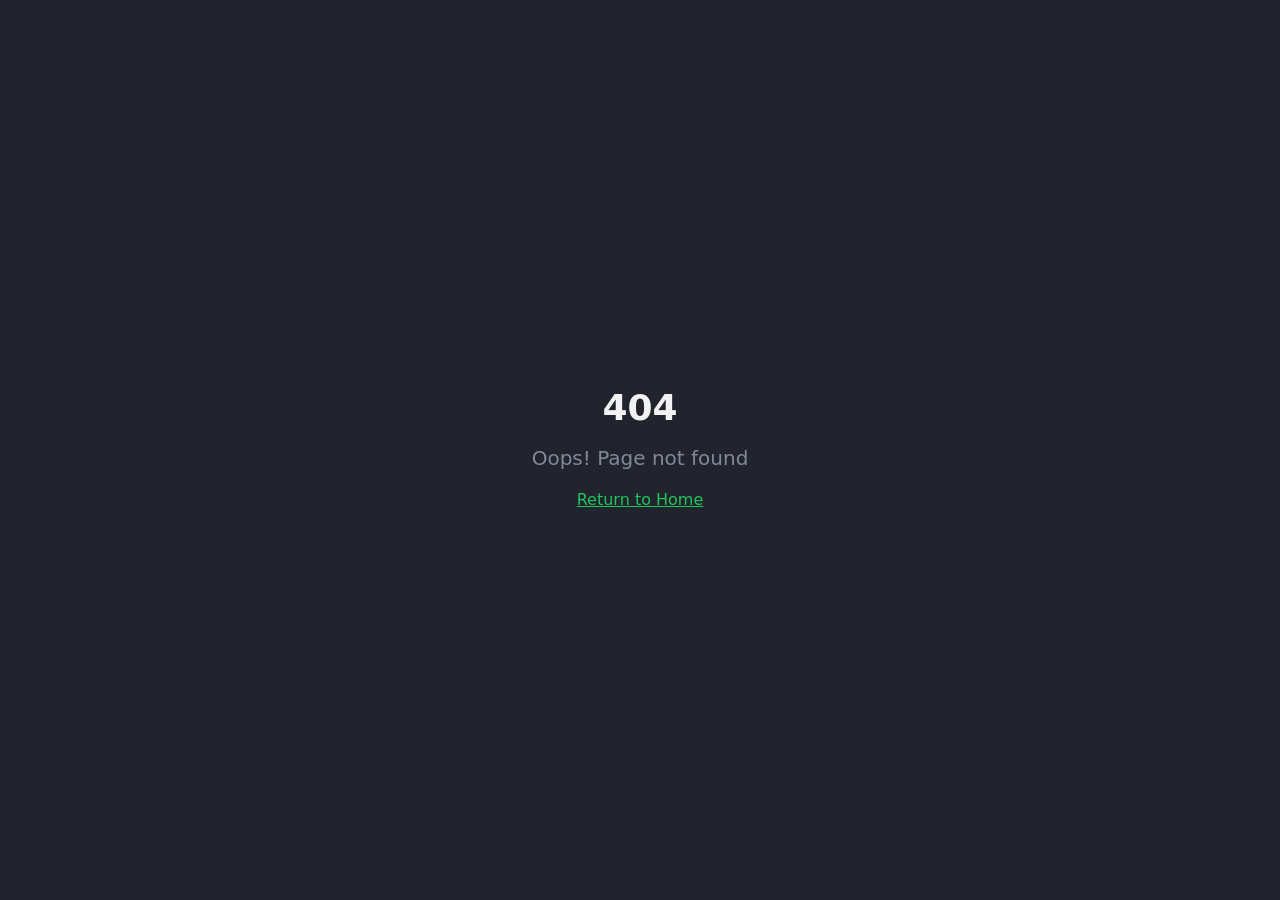
<file: frontend/site/index.html>
<!doctype html>
<html lang="es" class="dark">
  <head>
    <meta charset="UTF-8" />
    <meta name="viewport" content="width=device-width, initial-scale=1.0" />
    <title>BASYO — Funding rates en tiempo real, multi-exchange</title>
    <meta name="description" content="Aprovecha los pagos recurrentes de funding rates. BASYO escanea múltiples exchanges crypto en tiempo real con score informativo. No es asesoría financiera.">
    
    
    <meta property="og:type" content="website" />
    <meta name="twitter:card" content="summary_large_image" />
    
    
    <meta property="og:title" content="BASYO — Funding rates en tiempo real, multi-exchange">
  <meta name="twitter:title" content="BASYO — Funding rates en tiempo real, multi-exchange">
  <meta property="og:description" content="Aprovecha los pagos recurrentes de funding rates. BASYO escanea múltiples exchanges crypto en tiempo real con score informativo. No es asesoría financiera.">
  <meta name="twitter:description" content="Aprovecha los pagos recurrentes de funding rates. BASYO escanea múltiples exchanges crypto en tiempo real con score informativo. No es asesoría financiera.">
  <link rel="icon" type="image/svg+xml" href="/static/landing/favicon.svg">
  <link rel="icon" type="image/x-icon" href="/favicon.ico">
  <link rel="icon" type="image/png" sizes="32x32" href="/static/landing/favicon.png">
  <link rel="apple-touch-icon" sizes="180x180" href="/static/landing/apple-touch-icon.png">
  <link rel="manifest" href="/static/landing/site.webmanifest">
  <meta name="theme-color" content="#00D26A">
  <meta property="og:image" content="/static/landing/og-image.png">
  <meta name="twitter:image" content="/static/landing/og-image.png">
  <script type="module" crossorigin src="/static/landing/assets/index-cT43x5_g.js"></script>
  <link rel="stylesheet" crossorigin href="/static/landing/assets/index-CQJ1LWzA.css">
</head>

  <body>
    <div id="root"></div>
  </body>
</html>
</file>
<file: static/landing/assets/index-CQJ1LWzA.css>
*,:before,:after{--tw-border-spacing-x: 0;--tw-border-spacing-y: 0;--tw-translate-x: 0;--tw-translate-y: 0;--tw-rotate: 0;--tw-skew-x: 0;--tw-skew-y: 0;--tw-scale-x: 1;--tw-scale-y: 1;--tw-pan-x: ;--tw-pan-y: ;--tw-pinch-zoom: ;--tw-scroll-snap-strictness: proximity;--tw-gradient-from-position: ;--tw-gradient-via-position: ;--tw-gradient-to-position: ;--tw-ordinal: ;--tw-slashed-zero: ;--tw-numeric-figure: ;--tw-numeric-spacing: ;--tw-numeric-fraction: ;--tw-ring-inset: ;--tw-ring-offset-width: 0px;--tw-ring-offset-color: #fff;--tw-ring-color: rgb(59 130 246 / .5);--tw-ring-offset-shadow: 0 0 #0000;--tw-ring-shadow: 0 0 #0000;--tw-shadow: 0 0 #0000;--tw-shadow-colored: 0 0 #0000;--tw-blur: ;--tw-brightness: ;--tw-contrast: ;--tw-grayscale: ;--tw-hue-rotate: ;--tw-invert: ;--tw-saturate: ;--tw-sepia: ;--tw-drop-shadow: ;--tw-backdrop-blur: ;--tw-backdrop-brightness: ;--tw-backdrop-contrast: ;--tw-backdrop-grayscale: ;--tw-backdrop-hue-rotate: ;--tw-backdrop-invert: ;--tw-backdrop-opacity: ;--tw-backdrop-saturate: ;--tw-backdrop-sepia: ;--tw-contain-size: ;--tw-contain-layout: ;--tw-contain-paint: ;--tw-contain-style: }::backdrop{--tw-border-spacing-x: 0;--tw-border-spacing-y: 0;--tw-translate-x: 0;--tw-translate-y: 0;--tw-rotate: 0;--tw-skew-x: 0;--tw-skew-y: 0;--tw-scale-x: 1;--tw-scale-y: 1;--tw-pan-x: ;--tw-pan-y: ;--tw-pinch-zoom: ;--tw-scroll-snap-strictness: proximity;--tw-gradient-from-position: ;--tw-gradient-via-position: ;--tw-gradient-to-position: ;--tw-ordinal: ;--tw-slashed-zero: ;--tw-numeric-figure: ;--tw-numeric-spacing: ;--tw-numeric-fraction: ;--tw-ring-inset: ;--tw-ring-offset-width: 0px;--tw-ring-offset-color: #fff;--tw-ring-color: rgb(59 130 246 / .5);--tw-ring-offset-shadow: 0 0 #0000;--tw-ring-shadow: 0 0 #0000;--tw-shadow: 0 0 #0000;--tw-shadow-colored: 0 0 #0000;--tw-blur: ;--tw-brightness: ;--tw-contrast: ;--tw-grayscale: ;--tw-hue-rotate: ;--tw-invert: ;--tw-saturate: ;--tw-sepia: ;--tw-drop-shadow: ;--tw-backdrop-blur: ;--tw-backdrop-brightness: ;--tw-backdrop-contrast: ;--tw-backdrop-grayscale: ;--tw-backdrop-hue-rotate: ;--tw-backdrop-invert: ;--tw-backdrop-opacity: ;--tw-backdrop-saturate: ;--tw-backdrop-sepia: ;--tw-contain-size: ;--tw-contain-layout: ;--tw-contain-paint: ;--tw-contain-style: }*,:before,:after{box-sizing:border-box;border-width:0;border-style:solid;border-color:#e5e7eb}:before,:after{--tw-content: ""}html,:host{line-height:1.5;-webkit-text-size-adjust:100%;-moz-tab-size:4;-o-tab-size:4;tab-size:4;font-family:Inter,system-ui,-apple-system,sans-serif;font-feature-settings:normal;font-variation-settings:normal;-webkit-tap-highlight-color:transparent}body{margin:0;line-height:inherit}hr{height:0;color:inherit;border-top-width:1px}abbr:where([title]){-webkit-text-decoration:underline dotted;text-decoration:underline dotted}h1,h2,h3,h4,h5,h6{font-size:inherit;font-weight:inherit}a{color:inherit;text-decoration:inherit}b,strong{font-weight:bolder}code,kbd,samp,pre{font-family:ui-monospace,SFMono-Regular,Menlo,Monaco,Consolas,Liberation Mono,Courier New,monospace;font-feature-settings:normal;font-variation-settings:normal;font-size:1em}small{font-size:80%}sub,sup{font-size:75%;line-height:0;position:relative;vertical-align:baseline}sub{bottom:-.25em}sup{top:-.5em}table{text-indent:0;border-color:inherit;border-collapse:collapse}button,input,optgroup,select,textarea{font-family:inherit;font-feature-settings:inherit;font-variation-settings:inherit;font-size:100%;font-weight:inherit;line-height:inherit;letter-spacing:inherit;color:inherit;margin:0;padding:0}button,select{text-transform:none}button,input:where([type=button]),input:where([type=reset]),input:where([type=submit]){-webkit-appearance:button;background-color:transparent;background-image:none}:-moz-focusring{outline:auto}:-moz-ui-invalid{box-shadow:none}progress{vertical-align:baseline}::-webkit-inner-spin-button,::-webkit-outer-spin-button{height:auto}[type=search]{-webkit-appearance:textfield;outline-offset:-2px}::-webkit-search-decoration{-webkit-appearance:none}::-webkit-file-upload-button{-webkit-appearance:button;font:inherit}summary{display:list-item}blockquote,dl,dd,h1,h2,h3,h4,h5,h6,hr,figure,p,pre{margin:0}fieldset{margin:0;padding:0}legend{padding:0}ol,ul,menu{list-style:none;margin:0;padding:0}dialog{padding:0}textarea{resize:vertical}input::-moz-placeholder,textarea::-moz-placeholder{opacity:1;color:#9ca3af}input::placeholder,textarea::placeholder{opacity:1;color:#9ca3af}button,[role=button]{cursor:pointer}:disabled{cursor:default}img,svg,video,canvas,audio,iframe,embed,object{display:block;vertical-align:middle}img,video{max-width:100%;height:auto}[hidden]:where(:not([hidden=until-found])){display:none}:root{--background: 220 20% 4%;--foreground: 0 0% 95%;--card: 220 15% 8%;--card-foreground: 0 0% 95%;--popover: 220 15% 8%;--popover-foreground: 0 0% 95%;--primary: 142 71% 45%;--primary-foreground: 220 20% 4%;--secondary: 217 91% 60%;--secondary-foreground: 0 0% 100%;--muted: 220 15% 15%;--muted-foreground: 220 10% 55%;--accent: 142 71% 45%;--accent-foreground: 220 20% 4%;--destructive: 0 84% 60%;--destructive-foreground: 0 0% 100%;--border: 220 15% 15%;--input: 220 15% 15%;--ring: 142 71% 45%;--radius: .75rem;--sidebar-background: 220 15% 6%;--sidebar-foreground: 0 0% 95%;--sidebar-primary: 142 71% 45%;--sidebar-primary-foreground: 220 20% 4%;--sidebar-accent: 220 15% 12%;--sidebar-accent-foreground: 0 0% 95%;--sidebar-border: 220 15% 15%;--sidebar-ring: 142 71% 45%;--gradient-green-blue: linear-gradient(135deg, hsl(142 71% 45%), hsl(217 91% 60%));--glow-green: 0 0 30px hsl(142 71% 45% / .3);--glow-green-lg: 0 0 60px hsl(142 71% 45% / .2), 0 0 120px hsl(142 71% 45% / .1);--glass-bg: hsl(220 15% 10% / .6);--glass-border: hsl(0 0% 100% / .05)}*{border-color:hsl(var(--border))}body{background-color:hsl(var(--background));color:hsl(var(--foreground));-webkit-font-smoothing:antialiased;-moz-osx-font-smoothing:grayscale;font-family:Inter,system-ui,-apple-system,sans-serif}html{scroll-behavior:smooth}.container{width:100%;margin-right:auto;margin-left:auto;padding-right:1.5rem;padding-left:1.5rem}@media (min-width: 1200px){.container{max-width:1200px}}.prose{color:var(--tw-prose-body);max-width:65ch}.prose :where(p):not(:where([class~=not-prose],[class~=not-prose] *)){margin-top:1.25em;margin-bottom:1.25em}.prose :where([class~=lead]):not(:where([class~=not-prose],[class~=not-prose] *)){color:var(--tw-prose-lead);font-size:1.25em;line-height:1.6;margin-top:1.2em;margin-bottom:1.2em}.prose :where(a):not(:where([class~=not-prose],[class~=not-prose] *)){color:var(--tw-prose-links);text-decoration:underline;font-weight:500}.prose :where(strong):not(:where([class~=not-prose],[class~=not-prose] *)){color:var(--tw-prose-bold);font-weight:600}.prose :where(a strong):not(:where([class~=not-prose],[class~=not-prose] *)){color:inherit}.prose :where(blockquote strong):not(:where([class~=not-prose],[class~=not-prose] *)){color:inherit}.prose :where(thead th strong):not(:where([class~=not-prose],[class~=not-prose] *)){color:inherit}.prose :where(ol):not(:where([class~=not-prose],[class~=not-prose] *)){list-style-type:decimal;margin-top:1.25em;margin-bottom:1.25em;padding-inline-start:1.625em}.prose :where(ol[type=A]):not(:where([class~=not-prose],[class~=not-prose] *)){list-style-type:upper-alpha}.prose :where(ol[type=a]):not(:where([class~=not-prose],[class~=not-prose] *)){list-style-type:lower-alpha}.prose :where(ol[type=A s]):not(:where([class~=not-prose],[class~=not-prose] *)){list-style-type:upper-alpha}.prose :where(ol[type=a s]):not(:where([class~=not-prose],[class~=not-prose] *)){list-style-type:lower-alpha}.prose :where(ol[type=I]):not(:where([class~=not-prose],[class~=not-prose] *)){list-style-type:upper-roman}.prose :where(ol[type=i]):not(:where([class~=not-prose],[class~=not-prose] *)){list-style-type:lower-roman}.prose :where(ol[type=I s]):not(:where([class~=not-prose],[class~=not-prose] *)){list-style-type:upper-roman}.prose :where(ol[type=i s]):not(:where([class~=not-prose],[class~=not-prose] *)){list-style-type:lower-roman}.prose :where(ol[type="1"]):not(:where([class~=not-prose],[class~=not-prose] *)){list-style-type:decimal}.prose :where(ul):not(:where([class~=not-prose],[class~=not-prose] *)){list-style-type:disc;margin-top:1.25em;margin-bottom:1.25em;padding-inline-start:1.625em}.prose :where(ol>li):not(:where([class~=not-prose],[class~=not-prose] *))::marker{font-weight:400;color:var(--tw-prose-counters)}.prose :where(ul>li):not(:where([class~=not-prose],[class~=not-prose] *))::marker{color:var(--tw-prose-bullets)}.prose :where(dt):not(:where([class~=not-prose],[class~=not-prose] *)){color:var(--tw-prose-headings);font-weight:600;margin-top:1.25em}.prose :where(hr):not(:where([class~=not-prose],[class~=not-prose] *)){border-color:var(--tw-prose-hr);border-top-width:1px;margin-top:3em;margin-bottom:3em}.prose :where(blockquote):not(:where([class~=not-prose],[class~=not-prose] *)){font-weight:500;font-style:italic;color:var(--tw-prose-quotes);border-inline-start-width:.25rem;border-inline-start-color:var(--tw-prose-quote-borders);quotes:"“""”""‘""’";margin-top:1.6em;margin-bottom:1.6em;padding-inline-start:1em}.prose :where(blockquote p:first-of-type):not(:where([class~=not-prose],[class~=not-prose] *)):before{content:open-quote}.prose :where(blockquote p:last-of-type):not(:where([class~=not-prose],[class~=not-prose] *)):after{content:close-quote}.prose :where(h1):not(:where([class~=not-prose],[class~=not-prose] *)){color:var(--tw-prose-headings);font-weight:800;font-size:2.25em;margin-top:0;margin-bottom:.8888889em;line-height:1.1111111}.prose :where(h1 strong):not(:where([class~=not-prose],[class~=not-prose] *)){font-weight:900;color:inherit}.prose :where(h2):not(:where([class~=not-prose],[class~=not-prose] *)){color:var(--tw-prose-headings);font-weight:700;font-size:1.5em;margin-top:2em;margin-bottom:1em;line-height:1.3333333}.prose :where(h2 strong):not(:where([class~=not-prose],[class~=not-prose] *)){font-weight:800;color:inherit}.prose :where(h3):not(:where([class~=not-prose],[class~=not-prose] *)){color:var(--tw-prose-headings);font-weight:600;font-size:1.25em;margin-top:1.6em;margin-bottom:.6em;line-height:1.6}.prose :where(h3 strong):not(:where([class~=not-prose],[class~=not-prose] *)){font-weight:700;color:inherit}.prose :where(h4):not(:where([class~=not-prose],[class~=not-prose] *)){color:var(--tw-prose-headings);font-weight:600;margin-top:1.5em;margin-bottom:.5em;line-height:1.5}.prose :where(h4 strong):not(:where([class~=not-prose],[class~=not-prose] *)){font-weight:700;color:inherit}.prose :where(img):not(:where([class~=not-prose],[class~=not-prose] *)){margin-top:2em;margin-bottom:2em}.prose :where(picture):not(:where([class~=not-prose],[class~=not-prose] *)){display:block;margin-top:2em;margin-bottom:2em}.prose :where(video):not(:where([class~=not-prose],[class~=not-prose] *)){margin-top:2em;margin-bottom:2em}.prose :where(kbd):not(:where([class~=not-prose],[class~=not-prose] *)){font-weight:500;font-family:inherit;color:var(--tw-prose-kbd);box-shadow:0 0 0 1px rgb(var(--tw-prose-kbd-shadows) / 10%),0 3px rgb(var(--tw-prose-kbd-shadows) / 10%);font-size:.875em;border-radius:.3125rem;padding-top:.1875em;padding-inline-end:.375em;padding-bottom:.1875em;padding-inline-start:.375em}.prose :where(code):not(:where([class~=not-prose],[class~=not-prose] *)){color:var(--tw-prose-code);font-weight:600;font-size:.875em}.prose :where(code):not(:where([class~=not-prose],[class~=not-prose] *)):before{content:"`"}.prose :where(code):not(:where([class~=not-prose],[class~=not-prose] *)):after{content:"`"}.prose :where(a code):not(:where([class~=not-prose],[class~=not-prose] *)){color:inherit}.prose :where(h1 code):not(:where([class~=not-prose],[class~=not-prose] *)){color:inherit}.prose :where(h2 code):not(:where([class~=not-prose],[class~=not-prose] *)){color:inherit;font-size:.875em}.prose :where(h3 code):not(:where([class~=not-prose],[class~=not-prose] *)){color:inherit;font-size:.9em}.prose :where(h4 code):not(:where([class~=not-prose],[class~=not-prose] *)){color:inherit}.prose :where(blockquote code):not(:where([class~=not-prose],[class~=not-prose] *)){color:inherit}.prose :where(thead th code):not(:where([class~=not-prose],[class~=not-prose] *)){color:inherit}.prose :where(pre):not(:where([class~=not-prose],[class~=not-prose] *)){color:var(--tw-prose-pre-code);background-color:var(--tw-prose-pre-bg);overflow-x:auto;font-weight:400;font-size:.875em;line-height:1.7142857;margin-top:1.7142857em;margin-bottom:1.7142857em;border-radius:.375rem;padding-top:.8571429em;padding-inline-end:1.1428571em;padding-bottom:.8571429em;padding-inline-start:1.1428571em}.prose :where(pre code):not(:where([class~=not-prose],[class~=not-prose] *)){background-color:transparent;border-width:0;border-radius:0;padding:0;font-weight:inherit;color:inherit;font-size:inherit;font-family:inherit;line-height:inherit}.prose :where(pre code):not(:where([class~=not-prose],[class~=not-prose] *)):before{content:none}.prose :where(pre code):not(:where([class~=not-prose],[class~=not-prose] *)):after{content:none}.prose :where(table):not(:where([class~=not-prose],[class~=not-prose] *)){width:100%;table-layout:auto;margin-top:2em;margin-bottom:2em;font-size:.875em;line-height:1.7142857}.prose :where(thead):not(:where([class~=not-prose],[class~=not-prose] *)){border-bottom-width:1px;border-bottom-color:var(--tw-prose-th-borders)}.prose :where(thead th):not(:where([class~=not-prose],[class~=not-prose] *)){color:var(--tw-prose-headings);font-weight:600;vertical-align:bottom;padding-inline-end:.5714286em;padding-bottom:.5714286em;padding-inline-start:.5714286em}.prose :where(tbody tr):not(:where([class~=not-prose],[class~=not-prose] *)){border-bottom-width:1px;border-bottom-color:var(--tw-prose-td-borders)}.prose :where(tbody tr:last-child):not(:where([class~=not-prose],[class~=not-prose] *)){border-bottom-width:0}.prose :where(tbody td):not(:where([class~=not-prose],[class~=not-prose] *)){vertical-align:baseline}.prose :where(tfoot):not(:where([class~=not-prose],[class~=not-prose] *)){border-top-width:1px;border-top-color:var(--tw-prose-th-borders)}.prose :where(tfoot td):not(:where([class~=not-prose],[class~=not-prose] *)){vertical-align:top}.prose :where(th,td):not(:where([class~=not-prose],[class~=not-prose] *)){text-align:start}.prose :where(figure>*):not(:where([class~=not-prose],[class~=not-prose] *)){margin-top:0;margin-bottom:0}.prose :where(figcaption):not(:where([class~=not-prose],[class~=not-prose] *)){color:var(--tw-prose-captions);font-size:.875em;line-height:1.4285714;margin-top:.8571429em}.prose{--tw-prose-body: #374151;--tw-prose-headings: #111827;--tw-prose-lead: #4b5563;--tw-prose-links: #111827;--tw-prose-bold: #111827;--tw-prose-counters: #6b7280;--tw-prose-bullets: #d1d5db;--tw-prose-hr: #e5e7eb;--tw-prose-quotes: #111827;--tw-prose-quote-borders: #e5e7eb;--tw-prose-captions: #6b7280;--tw-prose-kbd: #111827;--tw-prose-kbd-shadows: 17 24 39;--tw-prose-code: #111827;--tw-prose-pre-code: #e5e7eb;--tw-prose-pre-bg: #1f2937;--tw-prose-th-borders: #d1d5db;--tw-prose-td-borders: #e5e7eb;--tw-prose-invert-body: #d1d5db;--tw-prose-invert-headings: #fff;--tw-prose-invert-lead: #9ca3af;--tw-prose-invert-links: #fff;--tw-prose-invert-bold: #fff;--tw-prose-invert-counters: #9ca3af;--tw-prose-invert-bullets: #4b5563;--tw-prose-invert-hr: #374151;--tw-prose-invert-quotes: #f3f4f6;--tw-prose-invert-quote-borders: #374151;--tw-prose-invert-captions: #9ca3af;--tw-prose-invert-kbd: #fff;--tw-prose-invert-kbd-shadows: 255 255 255;--tw-prose-invert-code: #fff;--tw-prose-invert-pre-code: #d1d5db;--tw-prose-invert-pre-bg: rgb(0 0 0 / 50%);--tw-prose-invert-th-borders: #4b5563;--tw-prose-invert-td-borders: #374151;font-size:1rem;line-height:1.75}.prose :where(picture>img):not(:where([class~=not-prose],[class~=not-prose] *)){margin-top:0;margin-bottom:0}.prose :where(li):not(:where([class~=not-prose],[class~=not-prose] *)){margin-top:.5em;margin-bottom:.5em}.prose :where(ol>li):not(:where([class~=not-prose],[class~=not-prose] *)){padding-inline-start:.375em}.prose :where(ul>li):not(:where([class~=not-prose],[class~=not-prose] *)){padding-inline-start:.375em}.prose :where(.prose>ul>li p):not(:where([class~=not-prose],[class~=not-prose] *)){margin-top:.75em;margin-bottom:.75em}.prose :where(.prose>ul>li>p:first-child):not(:where([class~=not-prose],[class~=not-prose] *)){margin-top:1.25em}.prose :where(.prose>ul>li>p:last-child):not(:where([class~=not-prose],[class~=not-prose] *)){margin-bottom:1.25em}.prose :where(.prose>ol>li>p:first-child):not(:where([class~=not-prose],[class~=not-prose] *)){margin-top:1.25em}.prose :where(.prose>ol>li>p:last-child):not(:where([class~=not-prose],[class~=not-prose] *)){margin-bottom:1.25em}.prose :where(ul ul,ul ol,ol ul,ol ol):not(:where([class~=not-prose],[class~=not-prose] *)){margin-top:.75em;margin-bottom:.75em}.prose :where(dl):not(:where([class~=not-prose],[class~=not-prose] *)){margin-top:1.25em;margin-bottom:1.25em}.prose :where(dd):not(:where([class~=not-prose],[class~=not-prose] *)){margin-top:.5em;padding-inline-start:1.625em}.prose :where(hr+*):not(:where([class~=not-prose],[class~=not-prose] *)){margin-top:0}.prose :where(h2+*):not(:where([class~=not-prose],[class~=not-prose] *)){margin-top:0}.prose :where(h3+*):not(:where([class~=not-prose],[class~=not-prose] *)){margin-top:0}.prose :where(h4+*):not(:where([class~=not-prose],[class~=not-prose] *)){margin-top:0}.prose :where(thead th:first-child):not(:where([class~=not-prose],[class~=not-prose] *)){padding-inline-start:0}.prose :where(thead th:last-child):not(:where([class~=not-prose],[class~=not-prose] *)){padding-inline-end:0}.prose :where(tbody td,tfoot td):not(:where([class~=not-prose],[class~=not-prose] *)){padding-top:.5714286em;padding-inline-end:.5714286em;padding-bottom:.5714286em;padding-inline-start:.5714286em}.prose :where(tbody td:first-child,tfoot td:first-child):not(:where([class~=not-prose],[class~=not-prose] *)){padding-inline-start:0}.prose :where(tbody td:last-child,tfoot td:last-child):not(:where([class~=not-prose],[class~=not-prose] *)){padding-inline-end:0}.prose :where(figure):not(:where([class~=not-prose],[class~=not-prose] *)){margin-top:2em;margin-bottom:2em}.prose :where(.prose>:first-child):not(:where([class~=not-prose],[class~=not-prose] *)){margin-top:0}.prose :where(.prose>:last-child):not(:where([class~=not-prose],[class~=not-prose] *)){margin-bottom:0}.prose-invert{--tw-prose-body: var(--tw-prose-invert-body);--tw-prose-headings: var(--tw-prose-invert-headings);--tw-prose-lead: var(--tw-prose-invert-lead);--tw-prose-links: var(--tw-prose-invert-links);--tw-prose-bold: var(--tw-prose-invert-bold);--tw-prose-counters: var(--tw-prose-invert-counters);--tw-prose-bullets: var(--tw-prose-invert-bullets);--tw-prose-hr: var(--tw-prose-invert-hr);--tw-prose-quotes: var(--tw-prose-invert-quotes);--tw-prose-quote-borders: var(--tw-prose-invert-quote-borders);--tw-prose-captions: var(--tw-prose-invert-captions);--tw-prose-kbd: var(--tw-prose-invert-kbd);--tw-prose-kbd-shadows: var(--tw-prose-invert-kbd-shadows);--tw-prose-code: var(--tw-prose-invert-code);--tw-prose-pre-code: var(--tw-prose-invert-pre-code);--tw-prose-pre-bg: var(--tw-prose-invert-pre-bg);--tw-prose-th-borders: var(--tw-prose-invert-th-borders);--tw-prose-td-borders: var(--tw-prose-invert-td-borders)}.glass-card{background:var(--glass-bg);border:1px solid var(--glass-border);backdrop-filter:blur(24px);-webkit-backdrop-filter:blur(24px)}.glow-green{box-shadow:var(--glow-green)}.gradient-text{background:var(--gradient-green-blue);-webkit-background-clip:text;-webkit-text-fill-color:transparent;background-clip:text}.grid-pattern{background-image:linear-gradient(hsl(220 15% 15% / .3) 1px,transparent 1px),linear-gradient(90deg,hsl(220 15% 15% / .3) 1px,transparent 1px);background-size:60px 60px}.sr-only{position:absolute;width:1px;height:1px;padding:0;margin:-1px;overflow:hidden;clip:rect(0,0,0,0);white-space:nowrap;border-width:0}.pointer-events-none{pointer-events:none}.pointer-events-auto{pointer-events:auto}.visible{visibility:visible}.invisible{visibility:hidden}.fixed{position:fixed}.absolute{position:absolute}.relative{position:relative}.-inset-32{top:-8rem;right:-8rem;bottom:-8rem;left:-8rem}.-inset-4{top:-1rem;right:-1rem;bottom:-1rem;left:-1rem}.inset-0{top:0;right:0;bottom:0;left:0}.inset-x-0{left:0;right:0}.inset-y-0{top:0;bottom:0}.-bottom-12{bottom:-3rem}.-left-12{left:-3rem}.-right-12{right:-3rem}.-right-20{right:-5rem}.-top-12{top:-3rem}.-top-20{top:-5rem}.-top-3{top:-.75rem}.-top-4{top:-1rem}.bottom-0{bottom:0}.left-0{left:0}.left-1{left:.25rem}.left-1\/2{left:50%}.left-2{left:.5rem}.left-8{left:2rem}.left-\[50\%\]{left:50%}.right-0{right:0}.right-1{right:.25rem}.right-2{right:.5rem}.right-3{right:.75rem}.right-4{right:1rem}.top-0{top:0}.top-0\.5{top:.125rem}.top-1{top:.25rem}.top-1\.5{top:.375rem}.top-1\/2{top:50%}.top-1\/4{top:25%}.top-2{top:.5rem}.top-3\.5{top:.875rem}.top-4{top:1rem}.top-\[1px\]{top:1px}.top-\[50\%\]{top:50%}.top-\[60\%\]{top:60%}.top-full{top:100%}.z-10{z-index:10}.z-20{z-index:20}.z-50{z-index:50}.z-\[100\]{z-index:100}.z-\[1\]{z-index:1}.m-0{margin:0}.-mx-1{margin-left:-.25rem;margin-right:-.25rem}.mx-2{margin-left:.5rem;margin-right:.5rem}.mx-3\.5{margin-left:.875rem;margin-right:.875rem}.mx-auto{margin-left:auto;margin-right:auto}.my-0\.5{margin-top:.125rem;margin-bottom:.125rem}.my-1{margin-top:.25rem;margin-bottom:.25rem}.-ml-4{margin-left:-1rem}.-mt-4{margin-top:-1rem}.mb-1{margin-bottom:.25rem}.mb-10{margin-bottom:2.5rem}.mb-12{margin-bottom:3rem}.mb-14{margin-bottom:3.5rem}.mb-16{margin-bottom:4rem}.mb-2{margin-bottom:.5rem}.mb-3{margin-bottom:.75rem}.mb-4{margin-bottom:1rem}.mb-5{margin-bottom:1.25rem}.mb-6{margin-bottom:1.5rem}.mb-8{margin-bottom:2rem}.ml-1{margin-left:.25rem}.ml-2{margin-left:.5rem}.ml-auto{margin-left:auto}.mr-2{margin-right:.5rem}.mt-0\.5{margin-top:.125rem}.mt-1\.5{margin-top:.375rem}.mt-16{margin-top:4rem}.mt-2{margin-top:.5rem}.mt-24{margin-top:6rem}.mt-3{margin-top:.75rem}.mt-4{margin-top:1rem}.mt-5{margin-top:1.25rem}.mt-6{margin-top:1.5rem}.mt-8{margin-top:2rem}.mt-auto{margin-top:auto}.block{display:block}.inline-block{display:inline-block}.flex{display:flex}.inline-flex{display:inline-flex}.table{display:table}.grid{display:grid}.hidden{display:none}.aspect-square{aspect-ratio:1 / 1}.aspect-video{aspect-ratio:16 / 9}.size-4{width:1rem;height:1rem}.h-1\.5{height:.375rem}.h-1\/2{height:50%}.h-10{height:2.5rem}.h-11{height:2.75rem}.h-12{height:3rem}.h-14{height:3.5rem}.h-16{height:4rem}.h-2{height:.5rem}.h-2\.5{height:.625rem}.h-24{height:6rem}.h-3{height:.75rem}.h-3\.5{height:.875rem}.h-32{height:8rem}.h-4{height:1rem}.h-5{height:1.25rem}.h-6{height:1.5rem}.h-64{height:16rem}.h-7{height:1.75rem}.h-8{height:2rem}.h-9{height:2.25rem}.h-\[1px\]{height:1px}.h-\[600px\]{height:600px}.h-\[var\(--radix-navigation-menu-viewport-height\)\]{height:var(--radix-navigation-menu-viewport-height)}.h-\[var\(--radix-select-trigger-height\)\]{height:var(--radix-select-trigger-height)}.h-auto{height:auto}.h-full{height:100%}.h-px{height:1px}.h-svh{height:100svh}.max-h-96{max-height:24rem}.max-h-\[300px\]{max-height:300px}.max-h-screen{max-height:100vh}.min-h-0{min-height:0px}.min-h-\[80px\]{min-height:80px}.min-h-screen{min-height:100vh}.min-h-svh{min-height:100svh}.w-0{width:0px}.w-1{width:.25rem}.w-10{width:2.5rem}.w-11{width:2.75rem}.w-12{width:3rem}.w-14{width:3.5rem}.w-16{width:4rem}.w-2{width:.5rem}.w-2\.5{width:.625rem}.w-2\/3{width:66.666667%}.w-3{width:.75rem}.w-3\.5{width:.875rem}.w-3\/4{width:75%}.w-32{width:8rem}.w-4{width:1rem}.w-5{width:1.25rem}.w-6{width:1.5rem}.w-64{width:16rem}.w-7{width:1.75rem}.w-72{width:18rem}.w-8{width:2rem}.w-9{width:2.25rem}.w-\[--sidebar-width\]{width:var(--sidebar-width)}.w-\[100px\]{width:100px}.w-\[1px\]{width:1px}.w-\[600px\]{width:600px}.w-auto{width:auto}.w-full{width:100%}.w-max{width:-moz-max-content;width:max-content}.w-px{width:1px}.min-w-0{min-width:0px}.min-w-5{min-width:1.25rem}.min-w-\[120px\]{min-width:120px}.min-w-\[12rem\]{min-width:12rem}.min-w-\[8rem\]{min-width:8rem}.min-w-\[var\(--radix-select-trigger-width\)\]{min-width:var(--radix-select-trigger-width)}.max-w-2xl{max-width:42rem}.max-w-3xl{max-width:48rem}.max-w-4xl{max-width:56rem}.max-w-5xl{max-width:64rem}.max-w-6xl{max-width:72rem}.max-w-\[--skeleton-width\]{max-width:var(--skeleton-width)}.max-w-lg{max-width:32rem}.max-w-max{max-width:-moz-max-content;max-width:max-content}.max-w-md{max-width:28rem}.max-w-none{max-width:none}.max-w-sm{max-width:24rem}.max-w-xl{max-width:36rem}.flex-1{flex:1 1 0%}.shrink-0{flex-shrink:0}.grow{flex-grow:1}.grow-0{flex-grow:0}.basis-full{flex-basis:100%}.caption-bottom{caption-side:bottom}.border-collapse{border-collapse:collapse}.-translate-x-1\/2{--tw-translate-x: -50%;transform:translate(var(--tw-translate-x),var(--tw-translate-y)) rotate(var(--tw-rotate)) skew(var(--tw-skew-x)) skewY(var(--tw-skew-y)) scaleX(var(--tw-scale-x)) scaleY(var(--tw-scale-y))}.-translate-x-px{--tw-translate-x: -1px;transform:translate(var(--tw-translate-x),var(--tw-translate-y)) rotate(var(--tw-rotate)) skew(var(--tw-skew-x)) skewY(var(--tw-skew-y)) scaleX(var(--tw-scale-x)) scaleY(var(--tw-scale-y))}.-translate-y-1\/2{--tw-translate-y: -50%;transform:translate(var(--tw-translate-x),var(--tw-translate-y)) rotate(var(--tw-rotate)) skew(var(--tw-skew-x)) skewY(var(--tw-skew-y)) scaleX(var(--tw-scale-x)) scaleY(var(--tw-scale-y))}.translate-x-0\.5{--tw-translate-x: .125rem;transform:translate(var(--tw-translate-x),var(--tw-translate-y)) rotate(var(--tw-rotate)) skew(var(--tw-skew-x)) skewY(var(--tw-skew-y)) scaleX(var(--tw-scale-x)) scaleY(var(--tw-scale-y))}.translate-x-6{--tw-translate-x: 1.5rem;transform:translate(var(--tw-translate-x),var(--tw-translate-y)) rotate(var(--tw-rotate)) skew(var(--tw-skew-x)) skewY(var(--tw-skew-y)) scaleX(var(--tw-scale-x)) scaleY(var(--tw-scale-y))}.translate-x-\[-50\%\]{--tw-translate-x: -50%;transform:translate(var(--tw-translate-x),var(--tw-translate-y)) rotate(var(--tw-rotate)) skew(var(--tw-skew-x)) skewY(var(--tw-skew-y)) scaleX(var(--tw-scale-x)) scaleY(var(--tw-scale-y))}.translate-x-px{--tw-translate-x: 1px;transform:translate(var(--tw-translate-x),var(--tw-translate-y)) rotate(var(--tw-rotate)) skew(var(--tw-skew-x)) skewY(var(--tw-skew-y)) scaleX(var(--tw-scale-x)) scaleY(var(--tw-scale-y))}.translate-y-\[-50\%\]{--tw-translate-y: -50%;transform:translate(var(--tw-translate-x),var(--tw-translate-y)) rotate(var(--tw-rotate)) skew(var(--tw-skew-x)) skewY(var(--tw-skew-y)) scaleX(var(--tw-scale-x)) scaleY(var(--tw-scale-y))}.rotate-45{--tw-rotate: 45deg;transform:translate(var(--tw-translate-x),var(--tw-translate-y)) rotate(var(--tw-rotate)) skew(var(--tw-skew-x)) skewY(var(--tw-skew-y)) scaleX(var(--tw-scale-x)) scaleY(var(--tw-scale-y))}.rotate-90{--tw-rotate: 90deg;transform:translate(var(--tw-translate-x),var(--tw-translate-y)) rotate(var(--tw-rotate)) skew(var(--tw-skew-x)) skewY(var(--tw-skew-y)) scaleX(var(--tw-scale-x)) scaleY(var(--tw-scale-y))}.transform{transform:translate(var(--tw-translate-x),var(--tw-translate-y)) rotate(var(--tw-rotate)) skew(var(--tw-skew-x)) skewY(var(--tw-skew-y)) scaleX(var(--tw-scale-x)) scaleY(var(--tw-scale-y))}@keyframes ping{75%,to{transform:scale(2);opacity:0}}.animate-ping{animation:ping 1s cubic-bezier(0,0,.2,1) infinite}@keyframes pulse{50%{opacity:.5}}.animate-pulse{animation:pulse 2s cubic-bezier(.4,0,.6,1) infinite}.cursor-default{cursor:default}.cursor-pointer{cursor:pointer}.touch-none{touch-action:none}.select-none{-webkit-user-select:none;-moz-user-select:none;user-select:none}.list-none{list-style-type:none}.auto-rows-\[180px\]{grid-auto-rows:180px}.grid-cols-1{grid-template-columns:repeat(1,minmax(0,1fr))}.grid-cols-2{grid-template-columns:repeat(2,minmax(0,1fr))}.flex-row{flex-direction:row}.flex-col{flex-direction:column}.flex-col-reverse{flex-direction:column-reverse}.flex-wrap{flex-wrap:wrap}.items-start{align-items:flex-start}.items-end{align-items:flex-end}.items-center{align-items:center}.items-stretch{align-items:stretch}.justify-center{justify-content:center}.justify-between{justify-content:space-between}.gap-1{gap:.25rem}.gap-1\.5{gap:.375rem}.gap-10{gap:2.5rem}.gap-2{gap:.5rem}.gap-2\.5{gap:.625rem}.gap-3{gap:.75rem}.gap-4{gap:1rem}.gap-5{gap:1.25rem}.gap-6{gap:1.5rem}.gap-8{gap:2rem}.gap-x-8{-moz-column-gap:2rem;column-gap:2rem}.gap-y-3{row-gap:.75rem}.space-x-1>:not([hidden])~:not([hidden]){--tw-space-x-reverse: 0;margin-right:calc(.25rem * var(--tw-space-x-reverse));margin-left:calc(.25rem * calc(1 - var(--tw-space-x-reverse)))}.space-x-4>:not([hidden])~:not([hidden]){--tw-space-x-reverse: 0;margin-right:calc(1rem * var(--tw-space-x-reverse));margin-left:calc(1rem * calc(1 - var(--tw-space-x-reverse)))}.space-y-1>:not([hidden])~:not([hidden]){--tw-space-y-reverse: 0;margin-top:calc(.25rem * calc(1 - var(--tw-space-y-reverse)));margin-bottom:calc(.25rem * var(--tw-space-y-reverse))}.space-y-1\.5>:not([hidden])~:not([hidden]){--tw-space-y-reverse: 0;margin-top:calc(.375rem * calc(1 - var(--tw-space-y-reverse)));margin-bottom:calc(.375rem * var(--tw-space-y-reverse))}.space-y-16>:not([hidden])~:not([hidden]){--tw-space-y-reverse: 0;margin-top:calc(4rem * calc(1 - var(--tw-space-y-reverse)));margin-bottom:calc(4rem * var(--tw-space-y-reverse))}.space-y-2>:not([hidden])~:not([hidden]){--tw-space-y-reverse: 0;margin-top:calc(.5rem * calc(1 - var(--tw-space-y-reverse)));margin-bottom:calc(.5rem * var(--tw-space-y-reverse))}.space-y-24>:not([hidden])~:not([hidden]){--tw-space-y-reverse: 0;margin-top:calc(6rem * calc(1 - var(--tw-space-y-reverse)));margin-bottom:calc(6rem * var(--tw-space-y-reverse))}.space-y-3>:not([hidden])~:not([hidden]){--tw-space-y-reverse: 0;margin-top:calc(.75rem * calc(1 - var(--tw-space-y-reverse)));margin-bottom:calc(.75rem * var(--tw-space-y-reverse))}.space-y-4>:not([hidden])~:not([hidden]){--tw-space-y-reverse: 0;margin-top:calc(1rem * calc(1 - var(--tw-space-y-reverse)));margin-bottom:calc(1rem * var(--tw-space-y-reverse))}.space-y-5>:not([hidden])~:not([hidden]){--tw-space-y-reverse: 0;margin-top:calc(1.25rem * calc(1 - var(--tw-space-y-reverse)));margin-bottom:calc(1.25rem * var(--tw-space-y-reverse))}.overflow-auto{overflow:auto}.overflow-hidden{overflow:hidden}.overflow-y-auto{overflow-y:auto}.overflow-x-hidden{overflow-x:hidden}.whitespace-nowrap{white-space:nowrap}.break-words{overflow-wrap:break-word}.rounded{border-radius:.25rem}.rounded-2xl{border-radius:1rem}.rounded-\[2px\]{border-radius:2px}.rounded-\[inherit\]{border-radius:inherit}.rounded-full{border-radius:9999px}.rounded-lg{border-radius:var(--radius)}.rounded-md{border-radius:calc(var(--radius) - 2px)}.rounded-sm{border-radius:calc(var(--radius) - 4px)}.rounded-xl{border-radius:.75rem}.rounded-t-\[10px\]{border-top-left-radius:10px;border-top-right-radius:10px}.rounded-tl-sm{border-top-left-radius:calc(var(--radius) - 4px)}.border{border-width:1px}.border-2{border-width:2px}.border-\[1\.5px\]{border-width:1.5px}.border-y{border-top-width:1px;border-bottom-width:1px}.border-b{border-bottom-width:1px}.border-l{border-left-width:1px}.border-r{border-right-width:1px}.border-t{border-top-width:1px}.border-dashed{border-style:dashed}.border-none{border-style:none}.border-\[--color-border\]{border-color:var(--color-border)}.border-border{border-color:hsl(var(--border))}.border-border\/50{border-color:hsl(var(--border) / .5)}.border-destructive{border-color:hsl(var(--destructive))}.border-destructive\/20{border-color:hsl(var(--destructive) / .2)}.border-destructive\/50{border-color:hsl(var(--destructive) / .5)}.border-input{border-color:hsl(var(--input))}.border-primary{border-color:hsl(var(--primary))}.border-primary\/10{border-color:hsl(var(--primary) / .1)}.border-primary\/20{border-color:hsl(var(--primary) / .2)}.border-primary\/30{border-color:hsl(var(--primary) / .3)}.border-primary\/40{border-color:hsl(var(--primary) / .4)}.border-sidebar-border{border-color:hsl(var(--sidebar-border))}.border-transparent{border-color:transparent}.border-l-transparent{border-left-color:transparent}.border-t-transparent{border-top-color:transparent}.bg-\[--color-bg\]{background-color:var(--color-bg)}.bg-accent{background-color:hsl(var(--accent))}.bg-background{background-color:hsl(var(--background))}.bg-background\/80{background-color:hsl(var(--background) / .8)}.bg-background\/95{background-color:hsl(var(--background) / .95)}.bg-black\/80{background-color:#000c}.bg-border{background-color:hsl(var(--border))}.bg-border\/40{background-color:hsl(var(--border) / .4)}.bg-card{background-color:hsl(var(--card))}.bg-destructive{background-color:hsl(var(--destructive))}.bg-destructive\/10{background-color:hsl(var(--destructive) / .1)}.bg-foreground{background-color:hsl(var(--foreground))}.bg-muted{background-color:hsl(var(--muted))}.bg-muted\/40{background-color:hsl(var(--muted) / .4)}.bg-muted\/50{background-color:hsl(var(--muted) / .5)}.bg-popover{background-color:hsl(var(--popover))}.bg-primary{background-color:hsl(var(--primary))}.bg-primary\/10{background-color:hsl(var(--primary) / .1)}.bg-primary\/15{background-color:hsl(var(--primary) / .15)}.bg-primary\/5{background-color:hsl(var(--primary) / .05)}.bg-secondary{background-color:hsl(var(--secondary))}.bg-secondary\/15{background-color:hsl(var(--secondary) / .15)}.bg-sidebar{background-color:hsl(var(--sidebar-background))}.bg-sidebar-border{background-color:hsl(var(--sidebar-border))}.bg-transparent{background-color:transparent}.bg-gradient-to-b{background-image:linear-gradient(to bottom,var(--tw-gradient-stops))}.bg-gradient-to-br{background-image:linear-gradient(to bottom right,var(--tw-gradient-stops))}.bg-gradient-to-r{background-image:linear-gradient(to right,var(--tw-gradient-stops))}.bg-gradient-to-t{background-image:linear-gradient(to top,var(--tw-gradient-stops))}.from-background{--tw-gradient-from: hsl(var(--background)) var(--tw-gradient-from-position);--tw-gradient-to: hsl(var(--background) / 0) var(--tw-gradient-to-position);--tw-gradient-stops: var(--tw-gradient-from), var(--tw-gradient-to)}.from-primary{--tw-gradient-from: hsl(var(--primary)) var(--tw-gradient-from-position);--tw-gradient-to: hsl(var(--primary) / 0) var(--tw-gradient-to-position);--tw-gradient-stops: var(--tw-gradient-from), var(--tw-gradient-to)}.from-primary\/20{--tw-gradient-from: hsl(var(--primary) / .2) var(--tw-gradient-from-position);--tw-gradient-to: hsl(var(--primary) / 0) var(--tw-gradient-to-position);--tw-gradient-stops: var(--tw-gradient-from), var(--tw-gradient-to)}.via-primary{--tw-gradient-to: hsl(var(--primary) / 0) var(--tw-gradient-to-position);--tw-gradient-stops: var(--tw-gradient-from), hsl(var(--primary)) var(--tw-gradient-via-position), var(--tw-gradient-to)}.via-secondary\/20{--tw-gradient-to: hsl(var(--secondary) / 0) var(--tw-gradient-to-position);--tw-gradient-stops: var(--tw-gradient-from), hsl(var(--secondary) / .2) var(--tw-gradient-via-position), var(--tw-gradient-to)}.to-primary\/20{--tw-gradient-to: hsl(var(--primary) / .2) var(--tw-gradient-to-position)}.to-secondary{--tw-gradient-to: hsl(var(--secondary)) var(--tw-gradient-to-position)}.to-secondary\/20{--tw-gradient-to: hsl(var(--secondary) / .2) var(--tw-gradient-to-position)}.to-transparent{--tw-gradient-to: transparent var(--tw-gradient-to-position)}.fill-current{fill:currentColor}.p-0{padding:0}.p-1{padding:.25rem}.p-12{padding:3rem}.p-2{padding:.5rem}.p-3{padding:.75rem}.p-4{padding:1rem}.p-5{padding:1.25rem}.p-6{padding:1.5rem}.p-8{padding:2rem}.p-\[1px\]{padding:1px}.px-1{padding-left:.25rem;padding-right:.25rem}.px-10{padding-left:2.5rem;padding-right:2.5rem}.px-2{padding-left:.5rem;padding-right:.5rem}.px-2\.5{padding-left:.625rem;padding-right:.625rem}.px-3{padding-left:.75rem;padding-right:.75rem}.px-4{padding-left:1rem;padding-right:1rem}.px-5{padding-left:1.25rem;padding-right:1.25rem}.px-6{padding-left:1.5rem;padding-right:1.5rem}.px-8{padding-left:2rem;padding-right:2rem}.py-0\.5{padding-top:.125rem;padding-bottom:.125rem}.py-1{padding-top:.25rem;padding-bottom:.25rem}.py-1\.5{padding-top:.375rem;padding-bottom:.375rem}.py-12{padding-top:3rem;padding-bottom:3rem}.py-2{padding-top:.5rem;padding-bottom:.5rem}.py-20{padding-top:5rem;padding-bottom:5rem}.py-24{padding-top:6rem;padding-bottom:6rem}.py-3{padding-top:.75rem;padding-bottom:.75rem}.py-4{padding-top:1rem;padding-bottom:1rem}.py-6{padding-top:1.5rem;padding-bottom:1.5rem}.pb-3{padding-bottom:.75rem}.pb-4{padding-bottom:1rem}.pb-6{padding-bottom:1.5rem}.pl-2\.5{padding-left:.625rem}.pl-28{padding-left:7rem}.pl-4{padding-left:1rem}.pl-8{padding-left:2rem}.pr-2{padding-right:.5rem}.pr-2\.5{padding-right:.625rem}.pr-8{padding-right:2rem}.pt-0{padding-top:0}.pt-1{padding-top:.25rem}.pt-16{padding-top:4rem}.pt-3{padding-top:.75rem}.pt-4{padding-top:1rem}.text-left{text-align:left}.text-center{text-align:center}.align-middle{vertical-align:middle}.font-mono{font-family:ui-monospace,SFMono-Regular,Menlo,Monaco,Consolas,Liberation Mono,Courier New,monospace}.text-2xl{font-size:1.5rem;line-height:2rem}.text-3xl{font-size:1.875rem;line-height:2.25rem}.text-4xl{font-size:2.25rem;line-height:2.5rem}.text-\[0\.8rem\]{font-size:.8rem}.text-\[10px\]{font-size:10px}.text-\[11px\]{font-size:11px}.text-base{font-size:1rem;line-height:1.5rem}.text-lg{font-size:1.125rem;line-height:1.75rem}.text-sm{font-size:.875rem;line-height:1.25rem}.text-xl{font-size:1.25rem;line-height:1.75rem}.text-xs{font-size:.75rem;line-height:1rem}.font-bold{font-weight:700}.font-extrabold{font-weight:800}.font-medium{font-weight:500}.font-normal{font-weight:400}.font-semibold{font-weight:600}.uppercase{text-transform:uppercase}.tabular-nums{--tw-numeric-spacing: tabular-nums;font-variant-numeric:var(--tw-ordinal) var(--tw-slashed-zero) var(--tw-numeric-figure) var(--tw-numeric-spacing) var(--tw-numeric-fraction)}.leading-none{line-height:1}.leading-relaxed{line-height:1.625}.leading-snug{line-height:1.375}.leading-tight{line-height:1.25}.tracking-tight{letter-spacing:-.025em}.tracking-wide{letter-spacing:.025em}.tracking-wider{letter-spacing:.05em}.tracking-widest{letter-spacing:.1em}.text-accent-foreground{color:hsl(var(--accent-foreground))}.text-card-foreground{color:hsl(var(--card-foreground))}.text-current{color:currentColor}.text-destructive{color:hsl(var(--destructive))}.text-destructive-foreground{color:hsl(var(--destructive-foreground))}.text-foreground{color:hsl(var(--foreground))}.text-foreground\/50{color:hsl(var(--foreground) / .5)}.text-foreground\/70{color:hsl(var(--foreground) / .7)}.text-muted-foreground{color:hsl(var(--muted-foreground))}.text-muted-foreground\/60{color:hsl(var(--muted-foreground) / .6)}.text-muted-foreground\/70{color:hsl(var(--muted-foreground) / .7)}.text-popover-foreground{color:hsl(var(--popover-foreground))}.text-primary{color:hsl(var(--primary))}.text-primary-foreground{color:hsl(var(--primary-foreground))}.text-primary\/70{color:hsl(var(--primary) / .7)}.text-red-500{--tw-text-opacity: 1;color:rgb(239 68 68 / var(--tw-text-opacity, 1))}.text-secondary{color:hsl(var(--secondary))}.text-secondary-foreground{color:hsl(var(--secondary-foreground))}.text-sidebar-foreground{color:hsl(var(--sidebar-foreground))}.text-sidebar-foreground\/70{color:hsl(var(--sidebar-foreground) / .7)}.underline{text-decoration-line:underline}.line-through{text-decoration-line:line-through}.underline-offset-4{text-underline-offset:4px}.opacity-0{opacity:0}.opacity-30{opacity:.3}.opacity-40{opacity:.4}.opacity-50{opacity:.5}.opacity-60{opacity:.6}.opacity-70{opacity:.7}.opacity-75{opacity:.75}.opacity-90{opacity:.9}.shadow-\[0_0_0_1px_hsl\(var\(--sidebar-border\)\)\]{--tw-shadow: 0 0 0 1px hsl(var(--sidebar-border));--tw-shadow-colored: 0 0 0 1px var(--tw-shadow-color);box-shadow:var(--tw-ring-offset-shadow, 0 0 #0000),var(--tw-ring-shadow, 0 0 #0000),var(--tw-shadow)}.shadow-lg{--tw-shadow: 0 10px 15px -3px rgb(0 0 0 / .1), 0 4px 6px -4px rgb(0 0 0 / .1);--tw-shadow-colored: 0 10px 15px -3px var(--tw-shadow-color), 0 4px 6px -4px var(--tw-shadow-color);box-shadow:var(--tw-ring-offset-shadow, 0 0 #0000),var(--tw-ring-shadow, 0 0 #0000),var(--tw-shadow)}.shadow-md{--tw-shadow: 0 4px 6px -1px rgb(0 0 0 / .1), 0 2px 4px -2px rgb(0 0 0 / .1);--tw-shadow-colored: 0 4px 6px -1px var(--tw-shadow-color), 0 2px 4px -2px var(--tw-shadow-color);box-shadow:var(--tw-ring-offset-shadow, 0 0 #0000),var(--tw-ring-shadow, 0 0 #0000),var(--tw-shadow)}.shadow-none{--tw-shadow: 0 0 #0000;--tw-shadow-colored: 0 0 #0000;box-shadow:var(--tw-ring-offset-shadow, 0 0 #0000),var(--tw-ring-shadow, 0 0 #0000),var(--tw-shadow)}.shadow-sm{--tw-shadow: 0 1px 2px 0 rgb(0 0 0 / .05);--tw-shadow-colored: 0 1px 2px 0 var(--tw-shadow-color);box-shadow:var(--tw-ring-offset-shadow, 0 0 #0000),var(--tw-ring-shadow, 0 0 #0000),var(--tw-shadow)}.shadow-xl{--tw-shadow: 0 20px 25px -5px rgb(0 0 0 / .1), 0 8px 10px -6px rgb(0 0 0 / .1);--tw-shadow-colored: 0 20px 25px -5px var(--tw-shadow-color), 0 8px 10px -6px var(--tw-shadow-color);box-shadow:var(--tw-ring-offset-shadow, 0 0 #0000),var(--tw-ring-shadow, 0 0 #0000),var(--tw-shadow)}.outline-none{outline:2px solid transparent;outline-offset:2px}.outline{outline-style:solid}.ring-0{--tw-ring-offset-shadow: var(--tw-ring-inset) 0 0 0 var(--tw-ring-offset-width) var(--tw-ring-offset-color);--tw-ring-shadow: var(--tw-ring-inset) 0 0 0 calc(0px + var(--tw-ring-offset-width)) var(--tw-ring-color);box-shadow:var(--tw-ring-offset-shadow),var(--tw-ring-shadow),var(--tw-shadow, 0 0 #0000)}.ring-2{--tw-ring-offset-shadow: var(--tw-ring-inset) 0 0 0 var(--tw-ring-offset-width) var(--tw-ring-offset-color);--tw-ring-shadow: var(--tw-ring-inset) 0 0 0 calc(2px + var(--tw-ring-offset-width)) var(--tw-ring-color);box-shadow:var(--tw-ring-offset-shadow),var(--tw-ring-shadow),var(--tw-shadow, 0 0 #0000)}.ring-ring{--tw-ring-color: hsl(var(--ring))}.ring-sidebar-ring{--tw-ring-color: hsl(var(--sidebar-ring))}.ring-offset-background{--tw-ring-offset-color: hsl(var(--background))}.blur-2xl{--tw-blur: blur(40px);filter:var(--tw-blur) var(--tw-brightness) var(--tw-contrast) var(--tw-grayscale) var(--tw-hue-rotate) var(--tw-invert) var(--tw-saturate) var(--tw-sepia) var(--tw-drop-shadow)}.blur-3xl{--tw-blur: blur(64px);filter:var(--tw-blur) var(--tw-brightness) var(--tw-contrast) var(--tw-grayscale) var(--tw-hue-rotate) var(--tw-invert) var(--tw-saturate) var(--tw-sepia) var(--tw-drop-shadow)}.blur-\[120px\]{--tw-blur: blur(120px);filter:var(--tw-blur) var(--tw-brightness) var(--tw-contrast) var(--tw-grayscale) var(--tw-hue-rotate) var(--tw-invert) var(--tw-saturate) var(--tw-sepia) var(--tw-drop-shadow)}.drop-shadow-\[0_0_6px_hsl\(var\(--primary\)\/0\.6\)\]{--tw-drop-shadow: drop-shadow(0 0 6px hsl(var(--primary)/.6));filter:var(--tw-blur) var(--tw-brightness) var(--tw-contrast) var(--tw-grayscale) var(--tw-hue-rotate) var(--tw-invert) var(--tw-saturate) var(--tw-sepia) var(--tw-drop-shadow)}.filter{filter:var(--tw-blur) var(--tw-brightness) var(--tw-contrast) var(--tw-grayscale) var(--tw-hue-rotate) var(--tw-invert) var(--tw-saturate) var(--tw-sepia) var(--tw-drop-shadow)}.backdrop-blur-xl{--tw-backdrop-blur: blur(24px);-webkit-backdrop-filter:var(--tw-backdrop-blur) var(--tw-backdrop-brightness) var(--tw-backdrop-contrast) var(--tw-backdrop-grayscale) var(--tw-backdrop-hue-rotate) var(--tw-backdrop-invert) var(--tw-backdrop-opacity) var(--tw-backdrop-saturate) var(--tw-backdrop-sepia);backdrop-filter:var(--tw-backdrop-blur) var(--tw-backdrop-brightness) var(--tw-backdrop-contrast) var(--tw-backdrop-grayscale) var(--tw-backdrop-hue-rotate) var(--tw-backdrop-invert) var(--tw-backdrop-opacity) var(--tw-backdrop-saturate) var(--tw-backdrop-sepia)}.transition{transition-property:color,background-color,border-color,text-decoration-color,fill,stroke,opacity,box-shadow,transform,filter,-webkit-backdrop-filter;transition-property:color,background-color,border-color,text-decoration-color,fill,stroke,opacity,box-shadow,transform,filter,backdrop-filter;transition-property:color,background-color,border-color,text-decoration-color,fill,stroke,opacity,box-shadow,transform,filter,backdrop-filter,-webkit-backdrop-filter;transition-timing-function:cubic-bezier(.4,0,.2,1);transition-duration:.15s}.transition-\[left\,right\,width\]{transition-property:left,right,width;transition-timing-function:cubic-bezier(.4,0,.2,1);transition-duration:.15s}.transition-\[margin\,opa\]{transition-property:margin,opa;transition-timing-function:cubic-bezier(.4,0,.2,1);transition-duration:.15s}.transition-\[width\,height\,padding\]{transition-property:width,height,padding;transition-timing-function:cubic-bezier(.4,0,.2,1);transition-duration:.15s}.transition-\[width\]{transition-property:width;transition-timing-function:cubic-bezier(.4,0,.2,1);transition-duration:.15s}.transition-all{transition-property:all;transition-timing-function:cubic-bezier(.4,0,.2,1);transition-duration:.15s}.transition-colors{transition-property:color,background-color,border-color,text-decoration-color,fill,stroke;transition-timing-function:cubic-bezier(.4,0,.2,1);transition-duration:.15s}.transition-opacity{transition-property:opacity;transition-timing-function:cubic-bezier(.4,0,.2,1);transition-duration:.15s}.transition-transform{transition-property:transform;transition-timing-function:cubic-bezier(.4,0,.2,1);transition-duration:.15s}.duration-1000{transition-duration:1s}.duration-200{transition-duration:.2s}.duration-300{transition-duration:.3s}.ease-in-out{transition-timing-function:cubic-bezier(.4,0,.2,1)}.ease-linear{transition-timing-function:linear}@keyframes enter{0%{opacity:var(--tw-enter-opacity, 1);transform:translate3d(var(--tw-enter-translate-x, 0),var(--tw-enter-translate-y, 0),0) scale3d(var(--tw-enter-scale, 1),var(--tw-enter-scale, 1),var(--tw-enter-scale, 1)) rotate(var(--tw-enter-rotate, 0))}}@keyframes exit{to{opacity:var(--tw-exit-opacity, 1);transform:translate3d(var(--tw-exit-translate-x, 0),var(--tw-exit-translate-y, 0),0) scale3d(var(--tw-exit-scale, 1),var(--tw-exit-scale, 1),var(--tw-exit-scale, 1)) rotate(var(--tw-exit-rotate, 0))}}.animate-in{animation-name:enter;animation-duration:.15s;--tw-enter-opacity: initial;--tw-enter-scale: initial;--tw-enter-rotate: initial;--tw-enter-translate-x: initial;--tw-enter-translate-y: initial}.fade-in-0{--tw-enter-opacity: 0}.fade-in-80{--tw-enter-opacity: .8}.zoom-in-95{--tw-enter-scale: .95}.duration-1000{animation-duration:1s}.duration-200{animation-duration:.2s}.duration-300{animation-duration:.3s}.ease-in-out{animation-timing-function:cubic-bezier(.4,0,.2,1)}.ease-linear{animation-timing-function:linear}.file\:border-0::file-selector-button{border-width:0px}.file\:bg-transparent::file-selector-button{background-color:transparent}.file\:text-sm::file-selector-button{font-size:.875rem;line-height:1.25rem}.file\:font-medium::file-selector-button{font-weight:500}.file\:text-foreground::file-selector-button{color:hsl(var(--foreground))}.placeholder\:text-muted-foreground::-moz-placeholder{color:hsl(var(--muted-foreground))}.placeholder\:text-muted-foreground::placeholder{color:hsl(var(--muted-foreground))}.after\:absolute:after{content:var(--tw-content);position:absolute}.after\:-inset-2:after{content:var(--tw-content);top:-.5rem;right:-.5rem;bottom:-.5rem;left:-.5rem}.after\:inset-y-0:after{content:var(--tw-content);top:0;bottom:0}.after\:left-1\/2:after{content:var(--tw-content);left:50%}.after\:w-1:after{content:var(--tw-content);width:.25rem}.after\:w-\[2px\]:after{content:var(--tw-content);width:2px}.after\:-translate-x-1\/2:after{content:var(--tw-content);--tw-translate-x: -50%;transform:translate(var(--tw-translate-x),var(--tw-translate-y)) rotate(var(--tw-rotate)) skew(var(--tw-skew-x)) skewY(var(--tw-skew-y)) scaleX(var(--tw-scale-x)) scaleY(var(--tw-scale-y))}.first\:rounded-l-md:first-child{border-top-left-radius:calc(var(--radius) - 2px);border-bottom-left-radius:calc(var(--radius) - 2px)}.first\:border-l:first-child{border-left-width:1px}.last\:rounded-r-md:last-child{border-top-right-radius:calc(var(--radius) - 2px);border-bottom-right-radius:calc(var(--radius) - 2px)}.focus-within\:relative:focus-within{position:relative}.focus-within\:z-20:focus-within{z-index:20}.hover\:border-primary\/30:hover{border-color:hsl(var(--primary) / .3)}.hover\:bg-accent:hover{background-color:hsl(var(--accent))}.hover\:bg-destructive\/80:hover{background-color:hsl(var(--destructive) / .8)}.hover\:bg-destructive\/90:hover{background-color:hsl(var(--destructive) / .9)}.hover\:bg-muted:hover{background-color:hsl(var(--muted))}.hover\:bg-muted\/50:hover{background-color:hsl(var(--muted) / .5)}.hover\:bg-primary:hover{background-color:hsl(var(--primary))}.hover\:bg-primary\/80:hover{background-color:hsl(var(--primary) / .8)}.hover\:bg-primary\/90:hover{background-color:hsl(var(--primary) / .9)}.hover\:bg-secondary:hover{background-color:hsl(var(--secondary))}.hover\:bg-secondary\/80:hover{background-color:hsl(var(--secondary) / .8)}.hover\:bg-sidebar-accent:hover{background-color:hsl(var(--sidebar-accent))}.hover\:text-accent-foreground:hover{color:hsl(var(--accent-foreground))}.hover\:text-foreground:hover{color:hsl(var(--foreground))}.hover\:text-muted-foreground:hover{color:hsl(var(--muted-foreground))}.hover\:text-primary:hover{color:hsl(var(--primary))}.hover\:text-primary-foreground:hover{color:hsl(var(--primary-foreground))}.hover\:text-primary\/90:hover{color:hsl(var(--primary) / .9)}.hover\:text-sidebar-accent-foreground:hover{color:hsl(var(--sidebar-accent-foreground))}.hover\:underline:hover{text-decoration-line:underline}.hover\:no-underline:hover{text-decoration-line:none}.hover\:opacity-100:hover{opacity:1}.hover\:shadow-\[0_0_0_1px_hsl\(var\(--sidebar-accent\)\)\]:hover{--tw-shadow: 0 0 0 1px hsl(var(--sidebar-accent));--tw-shadow-colored: 0 0 0 1px var(--tw-shadow-color);box-shadow:var(--tw-ring-offset-shadow, 0 0 #0000),var(--tw-ring-shadow, 0 0 #0000),var(--tw-shadow)}.hover\:after\:bg-sidebar-border:hover:after{content:var(--tw-content);background-color:hsl(var(--sidebar-border))}.focus\:bg-accent:focus{background-color:hsl(var(--accent))}.focus\:bg-primary:focus{background-color:hsl(var(--primary))}.focus\:text-accent-foreground:focus{color:hsl(var(--accent-foreground))}.focus\:text-primary-foreground:focus{color:hsl(var(--primary-foreground))}.focus\:opacity-100:focus{opacity:1}.focus\:outline-none:focus{outline:2px solid transparent;outline-offset:2px}.focus\:ring-2:focus{--tw-ring-offset-shadow: var(--tw-ring-inset) 0 0 0 var(--tw-ring-offset-width) var(--tw-ring-offset-color);--tw-ring-shadow: var(--tw-ring-inset) 0 0 0 calc(2px + var(--tw-ring-offset-width)) var(--tw-ring-color);box-shadow:var(--tw-ring-offset-shadow),var(--tw-ring-shadow),var(--tw-shadow, 0 0 #0000)}.focus\:ring-ring:focus{--tw-ring-color: hsl(var(--ring))}.focus\:ring-offset-2:focus{--tw-ring-offset-width: 2px}.focus-visible\:outline-none:focus-visible{outline:2px solid transparent;outline-offset:2px}.focus-visible\:ring-1:focus-visible{--tw-ring-offset-shadow: var(--tw-ring-inset) 0 0 0 var(--tw-ring-offset-width) var(--tw-ring-offset-color);--tw-ring-shadow: var(--tw-ring-inset) 0 0 0 calc(1px + var(--tw-ring-offset-width)) var(--tw-ring-color);box-shadow:var(--tw-ring-offset-shadow),var(--tw-ring-shadow),var(--tw-shadow, 0 0 #0000)}.focus-visible\:ring-2:focus-visible{--tw-ring-offset-shadow: var(--tw-ring-inset) 0 0 0 var(--tw-ring-offset-width) var(--tw-ring-offset-color);--tw-ring-shadow: var(--tw-ring-inset) 0 0 0 calc(2px + var(--tw-ring-offset-width)) var(--tw-ring-color);box-shadow:var(--tw-ring-offset-shadow),var(--tw-ring-shadow),var(--tw-shadow, 0 0 #0000)}.focus-visible\:ring-ring:focus-visible{--tw-ring-color: hsl(var(--ring))}.focus-visible\:ring-sidebar-ring:focus-visible{--tw-ring-color: hsl(var(--sidebar-ring))}.focus-visible\:ring-offset-1:focus-visible{--tw-ring-offset-width: 1px}.focus-visible\:ring-offset-2:focus-visible{--tw-ring-offset-width: 2px}.focus-visible\:ring-offset-background:focus-visible{--tw-ring-offset-color: hsl(var(--background))}.active\:bg-sidebar-accent:active{background-color:hsl(var(--sidebar-accent))}.active\:text-sidebar-accent-foreground:active{color:hsl(var(--sidebar-accent-foreground))}.disabled\:pointer-events-none:disabled{pointer-events:none}.disabled\:cursor-not-allowed:disabled{cursor:not-allowed}.disabled\:opacity-50:disabled{opacity:.5}.group\/menu-item:focus-within .group-focus-within\/menu-item\:opacity-100{opacity:1}.group:hover .group-hover\:bg-primary\/20{background-color:hsl(var(--primary) / .2)}.group\/menu-item:hover .group-hover\/menu-item\:opacity-100,.group:hover .group-hover\:opacity-100{opacity:1}.group.destructive .group-\[\.destructive\]\:border-muted\/40{border-color:hsl(var(--muted) / .4)}.group.toaster .group-\[\.toaster\]\:border-border{border-color:hsl(var(--border))}.group.toast .group-\[\.toast\]\:bg-muted{background-color:hsl(var(--muted))}.group.toast .group-\[\.toast\]\:bg-primary{background-color:hsl(var(--primary))}.group.toaster .group-\[\.toaster\]\:bg-background{background-color:hsl(var(--background))}.group.destructive .group-\[\.destructive\]\:text-red-300{--tw-text-opacity: 1;color:rgb(252 165 165 / var(--tw-text-opacity, 1))}.group.toast .group-\[\.toast\]\:text-muted-foreground{color:hsl(var(--muted-foreground))}.group.toast .group-\[\.toast\]\:text-primary-foreground{color:hsl(var(--primary-foreground))}.group.toaster .group-\[\.toaster\]\:text-foreground{color:hsl(var(--foreground))}.group.toaster .group-\[\.toaster\]\:shadow-lg{--tw-shadow: 0 10px 15px -3px rgb(0 0 0 / .1), 0 4px 6px -4px rgb(0 0 0 / .1);--tw-shadow-colored: 0 10px 15px -3px var(--tw-shadow-color), 0 4px 6px -4px var(--tw-shadow-color);box-shadow:var(--tw-ring-offset-shadow, 0 0 #0000),var(--tw-ring-shadow, 0 0 #0000),var(--tw-shadow)}.group.destructive .group-\[\.destructive\]\:hover\:border-destructive\/30:hover{border-color:hsl(var(--destructive) / .3)}.group.destructive .group-\[\.destructive\]\:hover\:bg-destructive:hover{background-color:hsl(var(--destructive))}.group.destructive .group-\[\.destructive\]\:hover\:text-destructive-foreground:hover{color:hsl(var(--destructive-foreground))}.group.destructive .group-\[\.destructive\]\:hover\:text-red-50:hover{--tw-text-opacity: 1;color:rgb(254 242 242 / var(--tw-text-opacity, 1))}.group.destructive .group-\[\.destructive\]\:focus\:ring-destructive:focus{--tw-ring-color: hsl(var(--destructive))}.group.destructive .group-\[\.destructive\]\:focus\:ring-red-400:focus{--tw-ring-opacity: 1;--tw-ring-color: rgb(248 113 113 / var(--tw-ring-opacity, 1))}.group.destructive .group-\[\.destructive\]\:focus\:ring-offset-red-600:focus{--tw-ring-offset-color: #dc2626}.peer\/menu-button:hover~.peer-hover\/menu-button\:text-sidebar-accent-foreground{color:hsl(var(--sidebar-accent-foreground))}.peer:disabled~.peer-disabled\:cursor-not-allowed{cursor:not-allowed}.peer:disabled~.peer-disabled\:opacity-70{opacity:.7}.has-\[\[data-variant\=inset\]\]\:bg-sidebar:has([data-variant=inset]){background-color:hsl(var(--sidebar-background))}.has-\[\:disabled\]\:opacity-50:has(:disabled){opacity:.5}.group\/menu-item:has([data-sidebar=menu-action]) .group-has-\[\[data-sidebar\=menu-action\]\]\/menu-item\:pr-8{padding-right:2rem}.aria-disabled\:pointer-events-none[aria-disabled=true]{pointer-events:none}.aria-disabled\:opacity-50[aria-disabled=true]{opacity:.5}.aria-selected\:bg-accent[aria-selected=true]{background-color:hsl(var(--accent))}.aria-selected\:bg-accent\/50[aria-selected=true]{background-color:hsl(var(--accent) / .5)}.aria-selected\:text-accent-foreground[aria-selected=true]{color:hsl(var(--accent-foreground))}.aria-selected\:text-muted-foreground[aria-selected=true]{color:hsl(var(--muted-foreground))}.aria-selected\:opacity-100[aria-selected=true]{opacity:1}.aria-selected\:opacity-30[aria-selected=true]{opacity:.3}.data-\[disabled\=true\]\:pointer-events-none[data-disabled=true],.data-\[disabled\]\:pointer-events-none[data-disabled]{pointer-events:none}.data-\[panel-group-direction\=vertical\]\:h-px[data-panel-group-direction=vertical]{height:1px}.data-\[panel-group-direction\=vertical\]\:w-full[data-panel-group-direction=vertical]{width:100%}.data-\[side\=bottom\]\:translate-y-1[data-side=bottom]{--tw-translate-y: .25rem;transform:translate(var(--tw-translate-x),var(--tw-translate-y)) rotate(var(--tw-rotate)) skew(var(--tw-skew-x)) skewY(var(--tw-skew-y)) scaleX(var(--tw-scale-x)) scaleY(var(--tw-scale-y))}.data-\[side\=left\]\:-translate-x-1[data-side=left]{--tw-translate-x: -.25rem;transform:translate(var(--tw-translate-x),var(--tw-translate-y)) rotate(var(--tw-rotate)) skew(var(--tw-skew-x)) skewY(var(--tw-skew-y)) scaleX(var(--tw-scale-x)) scaleY(var(--tw-scale-y))}.data-\[side\=right\]\:translate-x-1[data-side=right]{--tw-translate-x: .25rem;transform:translate(var(--tw-translate-x),var(--tw-translate-y)) rotate(var(--tw-rotate)) skew(var(--tw-skew-x)) skewY(var(--tw-skew-y)) scaleX(var(--tw-scale-x)) scaleY(var(--tw-scale-y))}.data-\[side\=top\]\:-translate-y-1[data-side=top]{--tw-translate-y: -.25rem;transform:translate(var(--tw-translate-x),var(--tw-translate-y)) rotate(var(--tw-rotate)) skew(var(--tw-skew-x)) skewY(var(--tw-skew-y)) scaleX(var(--tw-scale-x)) scaleY(var(--tw-scale-y))}.data-\[state\=checked\]\:translate-x-5[data-state=checked]{--tw-translate-x: 1.25rem;transform:translate(var(--tw-translate-x),var(--tw-translate-y)) rotate(var(--tw-rotate)) skew(var(--tw-skew-x)) skewY(var(--tw-skew-y)) scaleX(var(--tw-scale-x)) scaleY(var(--tw-scale-y))}.data-\[state\=unchecked\]\:translate-x-0[data-state=unchecked],.data-\[swipe\=cancel\]\:translate-x-0[data-swipe=cancel]{--tw-translate-x: 0px;transform:translate(var(--tw-translate-x),var(--tw-translate-y)) rotate(var(--tw-rotate)) skew(var(--tw-skew-x)) skewY(var(--tw-skew-y)) scaleX(var(--tw-scale-x)) scaleY(var(--tw-scale-y))}.data-\[swipe\=end\]\:translate-x-\[var\(--radix-toast-swipe-end-x\)\][data-swipe=end]{--tw-translate-x: var(--radix-toast-swipe-end-x);transform:translate(var(--tw-translate-x),var(--tw-translate-y)) rotate(var(--tw-rotate)) skew(var(--tw-skew-x)) skewY(var(--tw-skew-y)) scaleX(var(--tw-scale-x)) scaleY(var(--tw-scale-y))}.data-\[swipe\=move\]\:translate-x-\[var\(--radix-toast-swipe-move-x\)\][data-swipe=move]{--tw-translate-x: var(--radix-toast-swipe-move-x);transform:translate(var(--tw-translate-x),var(--tw-translate-y)) rotate(var(--tw-rotate)) skew(var(--tw-skew-x)) skewY(var(--tw-skew-y)) scaleX(var(--tw-scale-x)) scaleY(var(--tw-scale-y))}@keyframes accordion-up{0%{height:var(--radix-accordion-content-height)}to{height:0}}.data-\[state\=closed\]\:animate-accordion-up[data-state=closed]{animation:accordion-up .2s ease-out}@keyframes accordion-down{0%{height:0}to{height:var(--radix-accordion-content-height)}}.data-\[state\=open\]\:animate-accordion-down[data-state=open]{animation:accordion-down .2s ease-out}.data-\[panel-group-direction\=vertical\]\:flex-col[data-panel-group-direction=vertical]{flex-direction:column}.data-\[active\=true\]\:bg-sidebar-accent[data-active=true]{background-color:hsl(var(--sidebar-accent))}.data-\[active\]\:bg-accent\/50[data-active]{background-color:hsl(var(--accent) / .5)}.data-\[selected\=\'true\'\]\:bg-accent[data-selected=true]{background-color:hsl(var(--accent))}.data-\[state\=active\]\:bg-background[data-state=active]{background-color:hsl(var(--background))}.data-\[state\=checked\]\:bg-primary[data-state=checked]{background-color:hsl(var(--primary))}.data-\[state\=on\]\:bg-accent[data-state=on],.data-\[state\=open\]\:bg-accent[data-state=open]{background-color:hsl(var(--accent))}.data-\[state\=open\]\:bg-accent\/50[data-state=open]{background-color:hsl(var(--accent) / .5)}.data-\[state\=open\]\:bg-secondary[data-state=open]{background-color:hsl(var(--secondary))}.data-\[state\=selected\]\:bg-muted[data-state=selected]{background-color:hsl(var(--muted))}.data-\[state\=unchecked\]\:bg-input[data-state=unchecked]{background-color:hsl(var(--input))}.data-\[active\=true\]\:font-medium[data-active=true]{font-weight:500}.data-\[active\=true\]\:text-sidebar-accent-foreground[data-active=true]{color:hsl(var(--sidebar-accent-foreground))}.data-\[selected\=true\]\:text-accent-foreground[data-selected=true]{color:hsl(var(--accent-foreground))}.data-\[state\=active\]\:text-foreground[data-state=active]{color:hsl(var(--foreground))}.data-\[state\=checked\]\:text-primary-foreground[data-state=checked]{color:hsl(var(--primary-foreground))}.data-\[state\=on\]\:text-accent-foreground[data-state=on],.data-\[state\=open\]\:text-accent-foreground[data-state=open]{color:hsl(var(--accent-foreground))}.data-\[state\=open\]\:text-muted-foreground[data-state=open]{color:hsl(var(--muted-foreground))}.data-\[disabled\=true\]\:opacity-50[data-disabled=true],.data-\[disabled\]\:opacity-50[data-disabled]{opacity:.5}.data-\[state\=open\]\:opacity-100[data-state=open]{opacity:1}.data-\[state\=active\]\:shadow-sm[data-state=active]{--tw-shadow: 0 1px 2px 0 rgb(0 0 0 / .05);--tw-shadow-colored: 0 1px 2px 0 var(--tw-shadow-color);box-shadow:var(--tw-ring-offset-shadow, 0 0 #0000),var(--tw-ring-shadow, 0 0 #0000),var(--tw-shadow)}.data-\[swipe\=move\]\:transition-none[data-swipe=move]{transition-property:none}.data-\[state\=closed\]\:duration-300[data-state=closed]{transition-duration:.3s}.data-\[state\=open\]\:duration-500[data-state=open]{transition-duration:.5s}.data-\[motion\^\=from-\]\:animate-in[data-motion^=from-],.data-\[state\=open\]\:animate-in[data-state=open],.data-\[state\=visible\]\:animate-in[data-state=visible]{animation-name:enter;animation-duration:.15s;--tw-enter-opacity: initial;--tw-enter-scale: initial;--tw-enter-rotate: initial;--tw-enter-translate-x: initial;--tw-enter-translate-y: initial}.data-\[motion\^\=to-\]\:animate-out[data-motion^=to-],.data-\[state\=closed\]\:animate-out[data-state=closed],.data-\[state\=hidden\]\:animate-out[data-state=hidden],.data-\[swipe\=end\]\:animate-out[data-swipe=end]{animation-name:exit;animation-duration:.15s;--tw-exit-opacity: initial;--tw-exit-scale: initial;--tw-exit-rotate: initial;--tw-exit-translate-x: initial;--tw-exit-translate-y: initial}.data-\[motion\^\=from-\]\:fade-in[data-motion^=from-]{--tw-enter-opacity: 0}.data-\[motion\^\=to-\]\:fade-out[data-motion^=to-],.data-\[state\=closed\]\:fade-out-0[data-state=closed]{--tw-exit-opacity: 0}.data-\[state\=closed\]\:fade-out-80[data-state=closed]{--tw-exit-opacity: .8}.data-\[state\=hidden\]\:fade-out[data-state=hidden]{--tw-exit-opacity: 0}.data-\[state\=open\]\:fade-in-0[data-state=open],.data-\[state\=visible\]\:fade-in[data-state=visible]{--tw-enter-opacity: 0}.data-\[state\=closed\]\:zoom-out-95[data-state=closed]{--tw-exit-scale: .95}.data-\[state\=open\]\:zoom-in-90[data-state=open]{--tw-enter-scale: .9}.data-\[state\=open\]\:zoom-in-95[data-state=open]{--tw-enter-scale: .95}.data-\[motion\=from-end\]\:slide-in-from-right-52[data-motion=from-end]{--tw-enter-translate-x: 13rem}.data-\[motion\=from-start\]\:slide-in-from-left-52[data-motion=from-start]{--tw-enter-translate-x: -13rem}.data-\[motion\=to-end\]\:slide-out-to-right-52[data-motion=to-end]{--tw-exit-translate-x: 13rem}.data-\[motion\=to-start\]\:slide-out-to-left-52[data-motion=to-start]{--tw-exit-translate-x: -13rem}.data-\[side\=bottom\]\:slide-in-from-top-2[data-side=bottom]{--tw-enter-translate-y: -.5rem}.data-\[side\=left\]\:slide-in-from-right-2[data-side=left]{--tw-enter-translate-x: .5rem}.data-\[side\=right\]\:slide-in-from-left-2[data-side=right]{--tw-enter-translate-x: -.5rem}.data-\[side\=top\]\:slide-in-from-bottom-2[data-side=top]{--tw-enter-translate-y: .5rem}.data-\[state\=closed\]\:slide-out-to-bottom[data-state=closed]{--tw-exit-translate-y: 100%}.data-\[state\=closed\]\:slide-out-to-left[data-state=closed]{--tw-exit-translate-x: -100%}.data-\[state\=closed\]\:slide-out-to-left-1\/2[data-state=closed]{--tw-exit-translate-x: -50%}.data-\[state\=closed\]\:slide-out-to-right[data-state=closed],.data-\[state\=closed\]\:slide-out-to-right-full[data-state=closed]{--tw-exit-translate-x: 100%}.data-\[state\=closed\]\:slide-out-to-top[data-state=closed]{--tw-exit-translate-y: -100%}.data-\[state\=closed\]\:slide-out-to-top-\[48\%\][data-state=closed]{--tw-exit-translate-y: -48%}.data-\[state\=open\]\:slide-in-from-bottom[data-state=open]{--tw-enter-translate-y: 100%}.data-\[state\=open\]\:slide-in-from-left[data-state=open]{--tw-enter-translate-x: -100%}.data-\[state\=open\]\:slide-in-from-left-1\/2[data-state=open]{--tw-enter-translate-x: -50%}.data-\[state\=open\]\:slide-in-from-right[data-state=open]{--tw-enter-translate-x: 100%}.data-\[state\=open\]\:slide-in-from-top[data-state=open]{--tw-enter-translate-y: -100%}.data-\[state\=open\]\:slide-in-from-top-\[48\%\][data-state=open]{--tw-enter-translate-y: -48%}.data-\[state\=open\]\:slide-in-from-top-full[data-state=open]{--tw-enter-translate-y: -100%}.data-\[state\=closed\]\:duration-300[data-state=closed]{animation-duration:.3s}.data-\[state\=open\]\:duration-500[data-state=open]{animation-duration:.5s}.data-\[panel-group-direction\=vertical\]\:after\:left-0[data-panel-group-direction=vertical]:after{content:var(--tw-content);left:0}.data-\[panel-group-direction\=vertical\]\:after\:h-1[data-panel-group-direction=vertical]:after{content:var(--tw-content);height:.25rem}.data-\[panel-group-direction\=vertical\]\:after\:w-full[data-panel-group-direction=vertical]:after{content:var(--tw-content);width:100%}.data-\[panel-group-direction\=vertical\]\:after\:-translate-y-1\/2[data-panel-group-direction=vertical]:after{content:var(--tw-content);--tw-translate-y: -50%;transform:translate(var(--tw-translate-x),var(--tw-translate-y)) rotate(var(--tw-rotate)) skew(var(--tw-skew-x)) skewY(var(--tw-skew-y)) scaleX(var(--tw-scale-x)) scaleY(var(--tw-scale-y))}.data-\[panel-group-direction\=vertical\]\:after\:translate-x-0[data-panel-group-direction=vertical]:after{content:var(--tw-content);--tw-translate-x: 0px;transform:translate(var(--tw-translate-x),var(--tw-translate-y)) rotate(var(--tw-rotate)) skew(var(--tw-skew-x)) skewY(var(--tw-skew-y)) scaleX(var(--tw-scale-x)) scaleY(var(--tw-scale-y))}.data-\[state\=open\]\:hover\:bg-sidebar-accent:hover[data-state=open]{background-color:hsl(var(--sidebar-accent))}.data-\[state\=open\]\:hover\:text-sidebar-accent-foreground:hover[data-state=open]{color:hsl(var(--sidebar-accent-foreground))}.group[data-collapsible=offcanvas] .group-data-\[collapsible\=offcanvas\]\:left-\[calc\(var\(--sidebar-width\)\*-1\)\]{left:calc(var(--sidebar-width) * -1)}.group[data-collapsible=offcanvas] .group-data-\[collapsible\=offcanvas\]\:right-\[calc\(var\(--sidebar-width\)\*-1\)\]{right:calc(var(--sidebar-width) * -1)}.group[data-side=left] .group-data-\[side\=left\]\:-right-4{right:-1rem}.group[data-side=right] .group-data-\[side\=right\]\:left-0{left:0}.group[data-collapsible=icon] .group-data-\[collapsible\=icon\]\:-mt-8{margin-top:-2rem}.group[data-collapsible=icon] .group-data-\[collapsible\=icon\]\:hidden{display:none}.group[data-collapsible=icon] .group-data-\[collapsible\=icon\]\:\!size-8{width:2rem!important;height:2rem!important}.group[data-collapsible=icon] .group-data-\[collapsible\=icon\]\:w-\[--sidebar-width-icon\]{width:var(--sidebar-width-icon)}.group[data-collapsible=icon] .group-data-\[collapsible\=icon\]\:w-\[calc\(var\(--sidebar-width-icon\)_\+_theme\(spacing\.4\)\)\]{width:calc(var(--sidebar-width-icon) + 1rem)}.group[data-collapsible=icon] .group-data-\[collapsible\=icon\]\:w-\[calc\(var\(--sidebar-width-icon\)_\+_theme\(spacing\.4\)_\+2px\)\]{width:calc(var(--sidebar-width-icon) + 1rem + 2px)}.group[data-collapsible=offcanvas] .group-data-\[collapsible\=offcanvas\]\:w-0{width:0px}.group[data-collapsible=offcanvas] .group-data-\[collapsible\=offcanvas\]\:translate-x-0{--tw-translate-x: 0px;transform:translate(var(--tw-translate-x),var(--tw-translate-y)) rotate(var(--tw-rotate)) skew(var(--tw-skew-x)) skewY(var(--tw-skew-y)) scaleX(var(--tw-scale-x)) scaleY(var(--tw-scale-y))}.group[data-side=right] .group-data-\[side\=right\]\:rotate-180,.group[data-state=open] .group-data-\[state\=open\]\:rotate-180{--tw-rotate: 180deg;transform:translate(var(--tw-translate-x),var(--tw-translate-y)) rotate(var(--tw-rotate)) skew(var(--tw-skew-x)) skewY(var(--tw-skew-y)) scaleX(var(--tw-scale-x)) scaleY(var(--tw-scale-y))}.group[data-collapsible=icon] .group-data-\[collapsible\=icon\]\:overflow-hidden{overflow:hidden}.group[data-variant=floating] .group-data-\[variant\=floating\]\:rounded-lg{border-radius:var(--radius)}.group[data-variant=floating] .group-data-\[variant\=floating\]\:border{border-width:1px}.group[data-side=left] .group-data-\[side\=left\]\:border-r{border-right-width:1px}.group[data-side=right] .group-data-\[side\=right\]\:border-l{border-left-width:1px}.group[data-variant=floating] .group-data-\[variant\=floating\]\:border-sidebar-border{border-color:hsl(var(--sidebar-border))}.group[data-collapsible=icon] .group-data-\[collapsible\=icon\]\:\!p-0{padding:0!important}.group[data-collapsible=icon] .group-data-\[collapsible\=icon\]\:\!p-2{padding:.5rem!important}.group[data-collapsible=icon] .group-data-\[collapsible\=icon\]\:opacity-0{opacity:0}.group[data-variant=floating] .group-data-\[variant\=floating\]\:shadow{--tw-shadow: 0 1px 3px 0 rgb(0 0 0 / .1), 0 1px 2px -1px rgb(0 0 0 / .1);--tw-shadow-colored: 0 1px 3px 0 var(--tw-shadow-color), 0 1px 2px -1px var(--tw-shadow-color);box-shadow:var(--tw-ring-offset-shadow, 0 0 #0000),var(--tw-ring-shadow, 0 0 #0000),var(--tw-shadow)}.group[data-collapsible=offcanvas] .group-data-\[collapsible\=offcanvas\]\:after\:left-full:after{content:var(--tw-content);left:100%}.group[data-collapsible=offcanvas] .group-data-\[collapsible\=offcanvas\]\:hover\:bg-sidebar:hover{background-color:hsl(var(--sidebar-background))}.peer\/menu-button[data-size=default]~.peer-data-\[size\=default\]\/menu-button\:top-1\.5{top:.375rem}.peer\/menu-button[data-size=lg]~.peer-data-\[size\=lg\]\/menu-button\:top-2\.5{top:.625rem}.peer\/menu-button[data-size=sm]~.peer-data-\[size\=sm\]\/menu-button\:top-1{top:.25rem}.peer[data-variant=inset]~.peer-data-\[variant\=inset\]\:min-h-\[calc\(100svh-theme\(spacing\.4\)\)\]{min-height:calc(100svh - 1rem)}.peer\/menu-button[data-active=true]~.peer-data-\[active\=true\]\/menu-button\:text-sidebar-accent-foreground{color:hsl(var(--sidebar-accent-foreground))}.prose-headings\:font-semibold :is(:where(h1,h2,h3,h4,h5,h6,th):not(:where([class~=not-prose],[class~=not-prose] *))){font-weight:600}.prose-h2\:mb-3 :is(:where(h2):not(:where([class~=not-prose],[class~=not-prose] *))){margin-bottom:.75rem}.prose-h2\:mt-10 :is(:where(h2):not(:where([class~=not-prose],[class~=not-prose] *))){margin-top:2.5rem}.prose-h2\:text-xl :is(:where(h2):not(:where([class~=not-prose],[class~=not-prose] *))){font-size:1.25rem;line-height:1.75rem}.prose-p\:leading-relaxed :is(:where(p):not(:where([class~=not-prose],[class~=not-prose] *))){line-height:1.625}.prose-p\:text-muted-foreground :is(:where(p):not(:where([class~=not-prose],[class~=not-prose] *))){color:hsl(var(--muted-foreground))}.prose-a\:text-primary :is(:where(a):not(:where([class~=not-prose],[class~=not-prose] *))){color:hsl(var(--primary))}.prose-a\:no-underline :is(:where(a):not(:where([class~=not-prose],[class~=not-prose] *))){text-decoration-line:none}.hover\:prose-a\:underline :is(:where(a):not(:where([class~=not-prose],[class~=not-prose] *))):hover{text-decoration-line:underline}.prose-strong\:text-foreground :is(:where(strong):not(:where([class~=not-prose],[class~=not-prose] *))){color:hsl(var(--foreground))}.prose-li\:text-muted-foreground :is(:where(li):not(:where([class~=not-prose],[class~=not-prose] *))){color:hsl(var(--muted-foreground))}.dark\:border-destructive:is(.dark *){border-color:hsl(var(--destructive))}@media (min-width: 640px){.sm\:bottom-0{bottom:0}.sm\:right-0{right:0}.sm\:top-auto{top:auto}.sm\:mt-0{margin-top:0}.sm\:flex{display:flex}.sm\:max-w-md{max-width:28rem}.sm\:max-w-sm{max-width:24rem}.sm\:flex-row{flex-direction:row}.sm\:flex-col{flex-direction:column}.sm\:justify-end{justify-content:flex-end}.sm\:gap-2\.5{gap:.625rem}.sm\:space-x-2>:not([hidden])~:not([hidden]){--tw-space-x-reverse: 0;margin-right:calc(.5rem * var(--tw-space-x-reverse));margin-left:calc(.5rem * calc(1 - var(--tw-space-x-reverse)))}.sm\:space-x-4>:not([hidden])~:not([hidden]){--tw-space-x-reverse: 0;margin-right:calc(1rem * var(--tw-space-x-reverse));margin-left:calc(1rem * calc(1 - var(--tw-space-x-reverse)))}.sm\:space-y-0>:not([hidden])~:not([hidden]){--tw-space-y-reverse: 0;margin-top:calc(0px * calc(1 - var(--tw-space-y-reverse)));margin-bottom:calc(0px * var(--tw-space-y-reverse))}.sm\:rounded-lg{border-radius:var(--radius)}.sm\:text-left{text-align:left}.data-\[state\=open\]\:sm\:slide-in-from-bottom-full[data-state=open]{--tw-enter-translate-y: 100%}}@media (min-width: 768px){.md\:absolute{position:absolute}.md\:left-1\/2{left:50%}.md\:col-span-2{grid-column:span 2 / span 2}.md\:col-start-1{grid-column-start:1}.md\:col-start-2{grid-column-start:2}.md\:row-span-2{grid-row:span 2 / span 2}.md\:row-start-1{grid-row-start:1}.md\:ml-auto{margin-left:auto}.md\:block{display:block}.md\:flex{display:flex}.md\:hidden{display:none}.md\:w-\[var\(--radix-navigation-menu-viewport-width\)\]{width:var(--radix-navigation-menu-viewport-width)}.md\:w-auto{width:auto}.md\:max-w-\[420px\]{max-width:420px}.md\:-translate-x-1\/2{--tw-translate-x: -50%;transform:translate(var(--tw-translate-x),var(--tw-translate-y)) rotate(var(--tw-rotate)) skew(var(--tw-skew-x)) skewY(var(--tw-skew-y)) scaleX(var(--tw-scale-x)) scaleY(var(--tw-scale-y))}.md\:scale-105{--tw-scale-x: 1.05;--tw-scale-y: 1.05;transform:translate(var(--tw-translate-x),var(--tw-translate-y)) rotate(var(--tw-rotate)) skew(var(--tw-skew-x)) skewY(var(--tw-skew-y)) scaleX(var(--tw-scale-x)) scaleY(var(--tw-scale-y))}.md\:auto-rows-\[200px\]{grid-auto-rows:200px}.md\:grid-cols-2{grid-template-columns:repeat(2,minmax(0,1fr))}.md\:grid-cols-3{grid-template-columns:repeat(3,minmax(0,1fr))}.md\:grid-cols-4{grid-template-columns:repeat(4,minmax(0,1fr))}.md\:grid-cols-5{grid-template-columns:repeat(5,minmax(0,1fr))}.md\:grid-rows-3{grid-template-rows:repeat(3,minmax(0,1fr))}.md\:flex-row{flex-direction:row}.md\:gap-12{gap:3rem}.md\:gap-16{gap:4rem}.md\:gap-4{gap:1rem}.md\:gap-5{gap:1.25rem}.md\:space-y-32>:not([hidden])~:not([hidden]){--tw-space-y-reverse: 0;margin-top:calc(8rem * calc(1 - var(--tw-space-y-reverse)));margin-bottom:calc(8rem * var(--tw-space-y-reverse))}.md\:p-10{padding:2.5rem}.md\:p-12{padding:3rem}.md\:p-20{padding:5rem}.md\:py-0{padding-top:0;padding-bottom:0}.md\:pl-0{padding-left:0}.md\:pl-16{padding-left:4rem}.md\:pr-16{padding-right:4rem}.md\:text-right{text-align:right}.md\:text-3xl{font-size:1.875rem;line-height:2.25rem}.md\:text-4xl{font-size:2.25rem;line-height:2.5rem}.md\:text-6xl{font-size:3.75rem;line-height:1}.md\:text-sm{font-size:.875rem;line-height:1.25rem}.md\:text-xl{font-size:1.25rem;line-height:1.75rem}.md\:opacity-0{opacity:0}.after\:md\:hidden:after{content:var(--tw-content);display:none}.peer[data-variant=inset]~.md\:peer-data-\[variant\=inset\]\:m-2{margin:.5rem}.peer[data-state=collapsed][data-variant=inset]~.md\:peer-data-\[state\=collapsed\]\:peer-data-\[variant\=inset\]\:ml-2{margin-left:.5rem}.peer[data-variant=inset]~.md\:peer-data-\[variant\=inset\]\:ml-0{margin-left:0}.peer[data-variant=inset]~.md\:peer-data-\[variant\=inset\]\:rounded-xl{border-radius:.75rem}.peer[data-variant=inset]~.md\:peer-data-\[variant\=inset\]\:shadow{--tw-shadow: 0 1px 3px 0 rgb(0 0 0 / .1), 0 1px 2px -1px rgb(0 0 0 / .1);--tw-shadow-colored: 0 1px 3px 0 var(--tw-shadow-color), 0 1px 2px -1px var(--tw-shadow-color);box-shadow:var(--tw-ring-offset-shadow, 0 0 #0000),var(--tw-ring-shadow, 0 0 #0000),var(--tw-shadow)}}@media (min-width: 1024px){.lg\:text-7xl{font-size:4.5rem;line-height:1}}.\[\&\:has\(\[aria-selected\]\)\]\:bg-accent:has([aria-selected]){background-color:hsl(var(--accent))}.first\:\[\&\:has\(\[aria-selected\]\)\]\:rounded-l-md:has([aria-selected]):first-child{border-top-left-radius:calc(var(--radius) - 2px);border-bottom-left-radius:calc(var(--radius) - 2px)}.last\:\[\&\:has\(\[aria-selected\]\)\]\:rounded-r-md:has([aria-selected]):last-child{border-top-right-radius:calc(var(--radius) - 2px);border-bottom-right-radius:calc(var(--radius) - 2px)}.\[\&\:has\(\[aria-selected\]\.day-outside\)\]\:bg-accent\/50:has([aria-selected].day-outside){background-color:hsl(var(--accent) / .5)}.\[\&\:has\(\[aria-selected\]\.day-range-end\)\]\:rounded-r-md:has([aria-selected].day-range-end){border-top-right-radius:calc(var(--radius) - 2px);border-bottom-right-radius:calc(var(--radius) - 2px)}.\[\&\:has\(\[role\=checkbox\]\)\]\:pr-0:has([role=checkbox]){padding-right:0}.\[\&\>button\]\:hidden>button{display:none}@media (min-width: 768px){.md\:\[\&\>div\:first-child\]\:order-2>div:first-child{order:2}}.\[\&\>span\:last-child\]\:truncate>span:last-child{overflow:hidden;text-overflow:ellipsis;white-space:nowrap}.\[\&\>span\]\:line-clamp-1>span{overflow:hidden;display:-webkit-box;-webkit-box-orient:vertical;-webkit-line-clamp:1}.\[\&\>svg\+div\]\:translate-y-\[-3px\]>svg+div{--tw-translate-y: -3px;transform:translate(var(--tw-translate-x),var(--tw-translate-y)) rotate(var(--tw-rotate)) skew(var(--tw-skew-x)) skewY(var(--tw-skew-y)) scaleX(var(--tw-scale-x)) scaleY(var(--tw-scale-y))}.\[\&\>svg\]\:absolute>svg{position:absolute}.\[\&\>svg\]\:left-4>svg{left:1rem}.\[\&\>svg\]\:top-4>svg{top:1rem}.\[\&\>svg\]\:size-3\.5>svg{width:.875rem;height:.875rem}.\[\&\>svg\]\:size-4>svg{width:1rem;height:1rem}.\[\&\>svg\]\:h-2\.5>svg{height:.625rem}.\[\&\>svg\]\:h-3>svg{height:.75rem}.\[\&\>svg\]\:w-2\.5>svg{width:.625rem}.\[\&\>svg\]\:w-3>svg{width:.75rem}.\[\&\>svg\]\:shrink-0>svg{flex-shrink:0}.\[\&\>svg\]\:text-destructive>svg{color:hsl(var(--destructive))}.\[\&\>svg\]\:text-foreground>svg{color:hsl(var(--foreground))}.\[\&\>svg\]\:text-muted-foreground>svg{color:hsl(var(--muted-foreground))}.\[\&\>svg\]\:text-sidebar-accent-foreground>svg{color:hsl(var(--sidebar-accent-foreground))}.\[\&\>svg\~\*\]\:pl-7>svg~*{padding-left:1.75rem}.\[\&\>tr\]\:last\:border-b-0:last-child>tr{border-bottom-width:0px}.\[\&\[data-panel-group-direction\=vertical\]\>div\]\:rotate-90[data-panel-group-direction=vertical]>div{--tw-rotate: 90deg;transform:translate(var(--tw-translate-x),var(--tw-translate-y)) rotate(var(--tw-rotate)) skew(var(--tw-skew-x)) skewY(var(--tw-skew-y)) scaleX(var(--tw-scale-x)) scaleY(var(--tw-scale-y))}.\[\&\[data-state\=open\]\>svg\]\:rotate-180[data-state=open]>svg{--tw-rotate: 180deg;transform:translate(var(--tw-translate-x),var(--tw-translate-y)) rotate(var(--tw-rotate)) skew(var(--tw-skew-x)) skewY(var(--tw-skew-y)) scaleX(var(--tw-scale-x)) scaleY(var(--tw-scale-y))}.\[\&_\.recharts-cartesian-axis-tick_text\]\:fill-muted-foreground .recharts-cartesian-axis-tick text{fill:hsl(var(--muted-foreground))}.\[\&_\.recharts-cartesian-grid_line\[stroke\=\'\#ccc\'\]\]\:stroke-border\/50 .recharts-cartesian-grid line[stroke="#ccc"]{stroke:hsl(var(--border) / .5)}.\[\&_\.recharts-curve\.recharts-tooltip-cursor\]\:stroke-border .recharts-curve.recharts-tooltip-cursor{stroke:hsl(var(--border))}.\[\&_\.recharts-dot\[stroke\=\'\#fff\'\]\]\:stroke-transparent .recharts-dot[stroke="#fff"]{stroke:transparent}.\[\&_\.recharts-layer\]\:outline-none .recharts-layer{outline:2px solid transparent;outline-offset:2px}.\[\&_\.recharts-polar-grid_\[stroke\=\'\#ccc\'\]\]\:stroke-border .recharts-polar-grid [stroke="#ccc"]{stroke:hsl(var(--border))}.\[\&_\.recharts-radial-bar-background-sector\]\:fill-muted .recharts-radial-bar-background-sector,.\[\&_\.recharts-rectangle\.recharts-tooltip-cursor\]\:fill-muted .recharts-rectangle.recharts-tooltip-cursor{fill:hsl(var(--muted))}.\[\&_\.recharts-reference-line_\[stroke\=\'\#ccc\'\]\]\:stroke-border .recharts-reference-line [stroke="#ccc"]{stroke:hsl(var(--border))}.\[\&_\.recharts-sector\[stroke\=\'\#fff\'\]\]\:stroke-transparent .recharts-sector[stroke="#fff"]{stroke:transparent}.\[\&_\.recharts-sector\]\:outline-none .recharts-sector,.\[\&_\.recharts-surface\]\:outline-none .recharts-surface{outline:2px solid transparent;outline-offset:2px}.\[\&_\[cmdk-group-heading\]\]\:px-2 [cmdk-group-heading]{padding-left:.5rem;padding-right:.5rem}.\[\&_\[cmdk-group-heading\]\]\:py-1\.5 [cmdk-group-heading]{padding-top:.375rem;padding-bottom:.375rem}.\[\&_\[cmdk-group-heading\]\]\:text-xs [cmdk-group-heading]{font-size:.75rem;line-height:1rem}.\[\&_\[cmdk-group-heading\]\]\:font-medium [cmdk-group-heading]{font-weight:500}.\[\&_\[cmdk-group-heading\]\]\:text-muted-foreground [cmdk-group-heading]{color:hsl(var(--muted-foreground))}.\[\&_\[cmdk-group\]\:not\(\[hidden\]\)_\~\[cmdk-group\]\]\:pt-0 [cmdk-group]:not([hidden])~[cmdk-group]{padding-top:0}.\[\&_\[cmdk-group\]\]\:px-2 [cmdk-group]{padding-left:.5rem;padding-right:.5rem}.\[\&_\[cmdk-input-wrapper\]_svg\]\:h-5 [cmdk-input-wrapper] svg{height:1.25rem}.\[\&_\[cmdk-input-wrapper\]_svg\]\:w-5 [cmdk-input-wrapper] svg{width:1.25rem}.\[\&_\[cmdk-input\]\]\:h-12 [cmdk-input]{height:3rem}.\[\&_\[cmdk-item\]\]\:px-2 [cmdk-item]{padding-left:.5rem;padding-right:.5rem}.\[\&_\[cmdk-item\]\]\:py-3 [cmdk-item]{padding-top:.75rem;padding-bottom:.75rem}.\[\&_\[cmdk-item\]_svg\]\:h-5 [cmdk-item] svg{height:1.25rem}.\[\&_\[cmdk-item\]_svg\]\:w-5 [cmdk-item] svg{width:1.25rem}.\[\&_p\]\:leading-relaxed p{line-height:1.625}.\[\&_svg\]\:pointer-events-none svg{pointer-events:none}.\[\&_svg\]\:size-4 svg{width:1rem;height:1rem}.\[\&_svg\]\:shrink-0 svg{flex-shrink:0}.\[\&_tr\:last-child\]\:border-0 tr:last-child{border-width:0px}.\[\&_tr\]\:border-b tr{border-bottom-width:1px}[data-side=left][data-collapsible=offcanvas] .\[\[data-side\=left\]\[data-collapsible\=offcanvas\]_\&\]\:-right-2{right:-.5rem}[data-side=left][data-state=collapsed] .\[\[data-side\=left\]\[data-state\=collapsed\]_\&\]\:cursor-e-resize{cursor:e-resize}[data-side=left] .\[\[data-side\=left\]_\&\]\:cursor-w-resize{cursor:w-resize}[data-side=right][data-collapsible=offcanvas] .\[\[data-side\=right\]\[data-collapsible\=offcanvas\]_\&\]\:-left-2{left:-.5rem}[data-side=right][data-state=collapsed] .\[\[data-side\=right\]\[data-state\=collapsed\]_\&\]\:cursor-w-resize{cursor:w-resize}[data-side=right] .\[\[data-side\=right\]_\&\]\:cursor-e-resize{cursor:e-resize}
</file>
